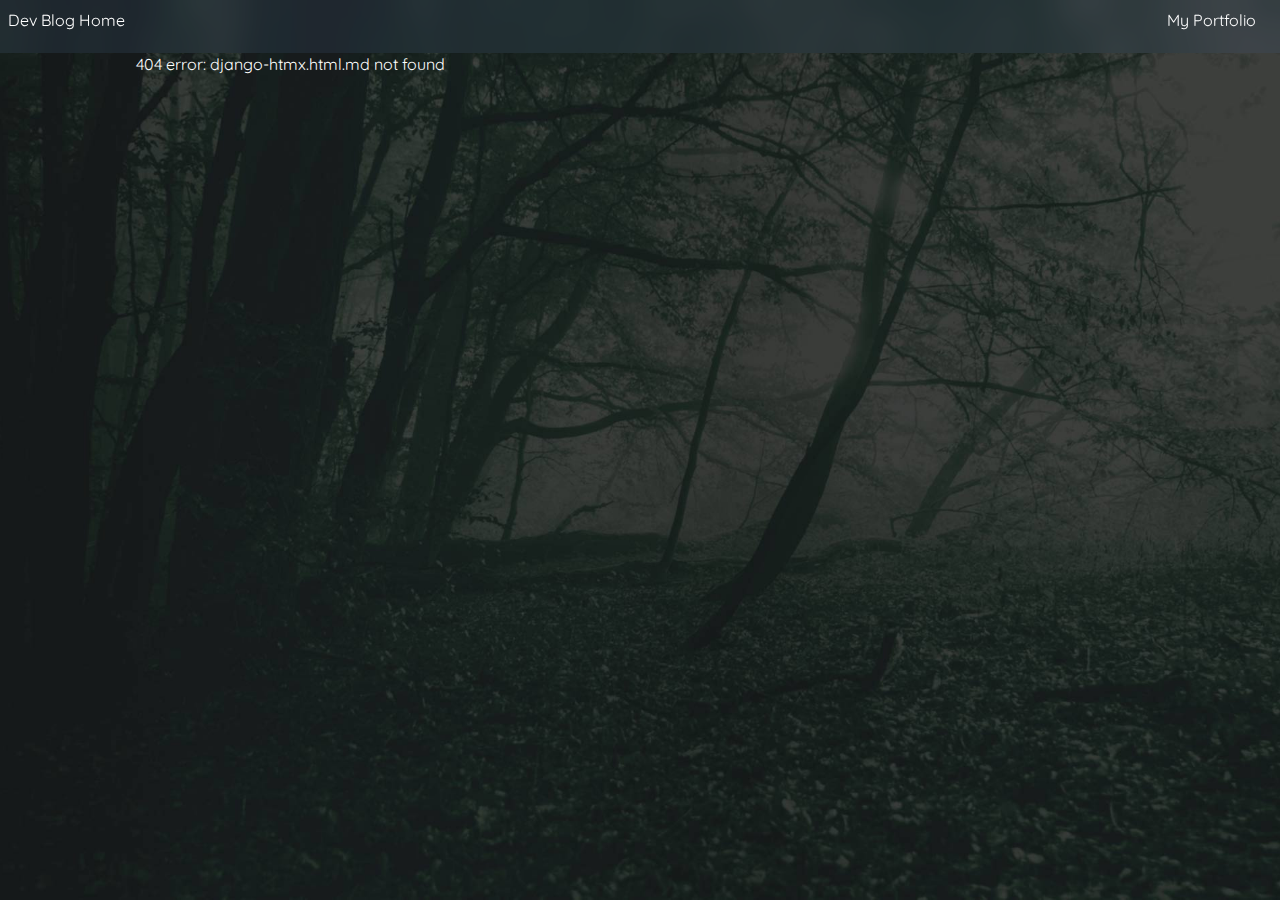
<file: django-htmx.html>
<!DOCTYPE html>
<html lang="en" class="dark">
	<head>
		<meta charset="utf-8" />
		<link rel="icon" href="./favicon.png" />
		<meta name="viewport" content="width=device-width" />
		
		<link href="./_app/immutable/assets/0.DfPxqV9Z.css" rel="stylesheet">
		<link rel="modulepreload" href="./_app/immutable/entry/start.DA1-jAPM.js">
		<link rel="modulepreload" href="./_app/immutable/chunks/entry.Bttxjn8X.js">
		<link rel="modulepreload" href="./_app/immutable/chunks/scheduler.C0Rco73a.js">
		<link rel="modulepreload" href="./_app/immutable/chunks/index.BPO80zdS.js">
		<link rel="modulepreload" href="./_app/immutable/chunks/paths.DrNeqyfb.js">
		<link rel="modulepreload" href="./_app/immutable/entry/app.oBKp_sRw.js">
		<link rel="modulepreload" href="./_app/immutable/chunks/index.CETyMYIe.js">
		<link rel="modulepreload" href="./_app/immutable/nodes/0.D_6zhzk2.js">
		<link rel="modulepreload" href="./_app/immutable/nodes/3.IJMHIgGB.js">
		<link rel="modulepreload" href="./_app/immutable/chunks/blogs.I0-HweMk.js">
	</head>
	<body data-sveltekit-preload-data="hover" data-theme="oregano" >
		<div style="display: contents">  <div class="app-bar flex flex-col variant-glass-primary   p-2  " data-testid="app-bar" role="toolbar" aria-label="" aria-labelledby=""> <div class="app-bar-row-main grid items-center grid-cols-[auto_1fr_auto] gap-4 "> <div class="app-bar-slot-lead flex-none flex justify-between items-center "><a href="./" data-svelte-h="svelte-1xwu27k">Dev Blog Home</a></div>  <div class="app-bar-slot-default flex-auto "></div>  <div class="app-bar-slot-trail flex-none flex items-center space-x-4 mx-4"><a href="https://wstrother.github.io" data-svelte-h="svelte-1rk85mq">My Portfolio</a> </div></div>  </div> <div class="content-heading" data-svelte-h="svelte-xam1qv"></div> <div class="content-main"><div class="content-post relative "> <div class="content-post-heading"><span class="post-title">First Contact with Django and HTMX</span> <span class="post-date">12 May 2024</span></div> <div class="content-post-body "> <p>I decided to start writing some dev blogs about the projects that I'm working on since a lot of them are either more exploratory in nature or might take too long or too many resources for me to deploy or package/distribute them. This first entry is going to be about the beginnings of my journey into learning a new stack I want to use for some projects I have planned in the near future. Without further ado, these are my initial thoughts on dipping my toes into the world of Django and HTMX.</p><h2 id="my-foray-through-javascript-frameworks">My Foray through JavaScript Frameworks</h2><p>Over the past several years I've almost entirely focused on using component based JavaScript libraries / frameworks for the personal projects I've worked on. Initially I learned to use React (with the support of a Laravel backend) for the program that I completed to become a certified full stack developer, but I could tell right away it wasn't really for me. I was just never the biggest fan of JSX and the "declarative" approach still doesn't seem like a very natural fit for a component framework, at least IMO.</p><p>Next I built an <a href="https://github.com/wstrother/ahp-twitch-battleships">app in Angular</a> and it ended up combining pretty nicely with RxJS and the real-time Firebase library for my specific use case, (allowing two players to play a game of battleships by catching Pokemon,) but overall the framework itself felt very bulky and boiler-plate heavy. (And my relative inexperience at the time probably didn't help much.) </p><p>As an aside, the choice to deploy with Firebase proved to be a bad one, as the third party repo I was using for image assets went offline several years later, and when I tried to push a fix to production, the Firebase CLI tool decided I didn't have a connected database, (even though I did -- it was still live in production) and when I tried to create a new one with the same schema I couldn't because I (obviously) already had a database. Whomp whomp.</p><p>In the mean time, I had gotten a job offer working on a product that was based on PHP/WordPress but with the occasional use of a Vue singleton to provide AJAX functionality. I decided to use Vue for the take home I was given in the interview process, and as it turns out I liked it a lot, so I used Vue to build a few <a href="https://wstrother.github.io/ssbr-bingo/">small static applications</a> here and there.</p><p>By the time I left that job I had been introduced to Svelte and discovered what is now my favorite pure JavaScript framework. I'm not as big a fan of SvelteKit as Svelte itself, but it's easy enough to work with and it's been my go to over the past year or so. I even made a lot of progress on a more involved project using SvelteKit and the BaaS tool Supabase, which I'm also still a big fan of. (ATM that project is in arrested development because my inconoclastic choice to provide users with Tailwind on the client side throws a wrench into a lot of "automatic" deployment platforms, and I ain't shelling out money for no AWS container right now.)</p><p>I guess for the record I should point out this very blog and my accompanying portfolio website were made with Svelte.</p><h2 id="goold-old-python">Goold Old Python</h2><p>All that aside, I still consider Python to be my favorite programming language and the one I'm most proficient at. I've done a handful of <a href="https://wstrother.github.io/ahp_twitch_bot_site/">smaller projects</a> using it over the years but the main thing holding me back from jumping into a full stack solution like Django was simply just how proficient I had become at building front ends in JavaScript, especially those that need to be reactive, manage global state across multiple front end views, and do anything with AJAX or real-time database APIs.</p><p>Enter HTMX. As soon as I heard about this new paradigm of letting your server drive reactivity on the front end, I knew I had to give it a try, because I knew that it was basically the perfect excuse to try to use Python to replicate the kind of functionality that I'm used to doing with JavaScript. This is the story of my first attempt at doing so.</p><h2 id="reactivizing-the-django-tutorial">"Reactivizing" the Django Tutorial</h2><p>I started to go through the <a href="https://docs.djangoproject.com/en/5.0/intro/tutorial01/">starting tutorial</a> on the Django website just to get a feel for some of the basics. It involves building a "Polls App" that just has a handful of views for teaching about the basics of using templates, connecting them to queries on the database tables and using the model classes directly in the views module to create a POST endpoint, etc.</p><p>I decided this would be the perfect candidate for an exploration of how HTMX can help turn a traditional HTML form action into a more reactive design. A great challenge would be to take a form action that submits the data to a POST endpoint and redirects to a different view and instead have the form simply update it's state: how many votes have been cast, whether the vote has been submitted, and -- most importantly -- a vote percentage bar that would not only animate the bar filling in when the page is loaded, but transition smoothly to its new state when the vote is cast.</p><p>As an additional stipulation, I wanted to ensure that the action of voting would push a new dedicated URL that also works as a permalink. Technically a real implementation would just check against the user model, (or at the very least some kind of local storage token) but I didn't want to bother setting up authentication for this little toy example and I wanted to see how easy it would be to implement this functionality with Django and HTMX. As it turns out, the answer was "surprisingly easy." More on that later.</p><h2 id="the-perils-of-templating">The Perils of Templating</h2><p>I have to say I'm not now, and have never been, the biggest fan of working with rendered templates. I suppose one of the biggest appeals is the WYSIWYG aspect: when debugging or testing in the browser there's never any mystery about how anything ended up in the DOM -- it's all there in the template. But that's kind of undercut by the amount of additional errors that can be introduced due to the extremely weak coupling between the view context and the template variables.</p><p><img src="https://i.imgur.com/e1T0IRF.png" title="Your ctrl + clicks are useless here..." alt="Your ctrl + clicks are useless here..."></p><p>I guess I can't complain, since one of the biggest things drawing me to explore Django is the potential programmatic flexibility I get from working in pure Python. In the final state of my Polls App branch I use a helper function called <code>get_vote_form_view</code> so that I can easily readily generate the views on the <code>/detail</code> and <code>/results</code> routes. They are essentially filling out the same template and differ only in whether or not a context variable is set to signify that the form has been submitted. I even thought about going so far as to use a wrapper pattern so I could just generate the view method right in the URL paths module but I'm not sure if that's the most "Djangonic" approach.</p><p><img src="https://i.imgur.com/w0xYdIK.png" title="Helper function in views.py" alt="Helper function in views.py"></p><p>Still, I can't help but reflect on how nice it would be to just create a component with reactive state logic built in and maybe even have the context variables defined explicitly right there in the same file. I am keeping an open mind though. I often like trying to approach the same problems with a new paradigm in the hopes that it inspires me to think in a new way and gain new insight. Plus Django is pretty mature at this point and I'd wager there are a whole host of strategies and designs that I could learn from. I highly doubt I am the first person to think about these issues.</p><h2 id="htmx-specific-stuff">HTMX Specific Stuff</h2><p>As I stated before, I only had a few simple objectives to start with just to see how it felt implementing them entirely in HTMX. The three categories they fall within:</p><ul><li>Having all the relevant elements update with respect to whether the form has been submitted or not </li><li>Having the form action actually push a new permanent URL that renders the same even when it's requested directly </li><li>A special "vote meter" UI element that has a "loading in" animation when the page is first rendered <em>and</em> a transitional animation to reflect the update to the various vote tallies </li></ul><p>The first objective was as simple as having the view methods provide a context variable that specifies whether the form has been submitted and then employing all the relevant conditional logic. It's interesting to note too that in some sense the HTMX/rendered template approach has an inherent advantage in that <em>all</em> variables tied to state are inherently "reactive" since the rest of the context is also being updated every time the view is re-rendered. I suppose you could argue that its more wasteful to send the entire view again rather than diffing and just updating the elements that have changed, but I gather that's where the flexibility of using HTMX to send smaller partial templates comes in.</p><p><img src="https://i.imgur.com/SygtpgA.png" title="Using a &amp;#39;submitted&amp;#39; context variable in the template" alt="Using a &amp;#39;submitted&amp;#39; context variable in the template"></p><p>Honestly, I don't know enough to gague how those two paradigms actually compare performance wise. I have to be honest that the prospect of maintaining more and more pairings of routes/views/partial templates seems kind of daunting in terms of how much it could complicate the overall code architecture (and the amount of context-to-template couplings which I've already discussed) but I'm open to the idea that there are probably systematized or programmatic approaches that can maximize maintainability while building out more and more features. I'm as new to HTMX as I am to Django so I expect to find a lot of ideas and patterns that will make sense to me as I explore further.</p><p>I will say that with regards to the second objective, the HTMX implementation was ridiculously easy, probably easier than it would be for most SPA-oriented frameworks. It essentially just involves using a helper method in the views file that resolves the template to either a <code>"base_template.html"</code> or <code>"template.html"</code> form based on the HX header. So in the case of the <code>"detail.html"</code> template which renders my voting form, the base version just extends our base HTML template and situates the "view" template within its content block. Then any HTMX actions just need to target that content block to re-render the same view. (And any anchor tags in the view need to use the <code>hx-boost</code> attribute.)</p><p><img src="https://i.imgur.com/bAJ1aJQ.png" title="Template helper functions" alt="Template helper functions"></p><p>Now we come to the third objective, which ultimately proved to be the most prickly. I mean, the solution ultimately is a very "simple" one but it does leave me with questions about the implementation of HTMX that I'd like to resolve definitively. The reason I wanted this UI element to have distinct animations for loading in and changing state was to make sure I fully understood how the HTMX update cycle actually effects the DOM.</p><p>This UI element uses its own component template that I named <code>"vote_meter.html"</code> and the idea is to get a bar graph view of the vote percentage that each option has. Obviously I chose to implement this with inline styling that specifies the CSS <code>width</code> property, and since I set out to achieve all the behaviors I wanted with just HTMX I didn't want to implement some kind of JS function to animate the width directly when the element mounts. (That would be overly complicated anyway IMO.) I just created a CSS animation that uses the <code>translateX()</code> function (along with having the parent div hide overflow) to show the meter "filling up" from left to right.</p><p><img src="https://i.imgur.com/Oc9lbik.png" title="Loading animation CSS" alt="Loading animation CSS">
<img src="https://i.imgur.com/bFenqZs.gif" title="Vote meter loading animation" alt="Vote meter loading animation"></p><p>As you can imagine, the transition animation should be as simple as setting a CSS <code>transition</code> value as well. The HTMX documentation outlines this use case pretty explicitly:</p><blockquote><p>When new content is received from a server, before the content is swapped in, the existing content of the page is examined for elements that match by the <code>id</code> attribute. If a match is found for an element in the new content, the attributes of the old content are copied onto the new element before the swap occurs. The new content is then swapped in, but with the <em>old</em> attribute values. Finally, the new attribute values are swapped in, after a “settle” delay (20ms by default). A little crazy, but this is what allows CSS transitions to work without any javascript by the developer.</p></blockquote><p>This poses a bit of a problem however: when the new vote meter element is received from the server, the attributes from the old element -- including our loading animation class -- are also copied before being removed again shortly thereafter. Because this is technically a new element being mounted to the body of our HTML document, the loading animation is actually going to play again despite the <code>animation</code> property specifying one repeat. The template actually makes use of an additional context variable called <code>loading</code> that specifies whether the HTML document is being rendered for the first time by a normal browser request, rather than an HTMX request. So when the form is submitted and the view is re-rendered and sent back as an HTMX response the loading animation class isn't included, but because of the behavior specified above, this kind of ruins our transition animation as it means the element will briefly try to slide in from the left again. </p><p><img src="https://i.imgur.com/6tpmZ5E.png" title="Template applies the loading class conditionally" alt="Template applies the loading class conditionally">
<img src="https://i.imgur.com/j8MkLlZ.gif" title="Brief flicker as the conflicting animation is removed" alt="Brief flicker as the conflicting animation is removed"></p><p><strong>Full Disclosure</strong>: While trying to recreate this problem for this blog post I did have to manually turn up the settle time to 100ms because the frame rate on my screen recorder is not high enough to make it clear what was going on.</p><p>I couldn't find any explicit guidance on a problem like this with the HTMX documentation itself, but through testing I seem to have stumbled upon something that works: simply setting the "settle" duration to be 0ms. As far as I can see, their documentation doesn't make clear exactly what happens with this kind of edge case, but as far as I can tell it seems to work fine. (At least in Chrome and Edge.) The entire code base of HTMX is pretty small, but I still haven't delved into it to figure out exactly what's happening. If I had to wager a theory, I imagine that HTMX's deferred call to change the element's attributes is somehow "cutting the line" to the next repaint in the browser, but I can't say for certain yet, just like I don't know if this is the "preferred" solution or if there's an entirely different approach I should've used to implement this behavior.</p><p><img src="https://i.imgur.com/YmRPkO7.png" title="Makeshift solution of setting settle time to 0ms" alt="Makeshift solution of setting settle time to 0ms">
<img src="https://i.imgur.com/YwP7sxh.gif" title="Both animations work even after a clean page load" alt="Both animations work even after a clean page load"></p><h2 id="general-orm-stuff">General ORM Stuff</h2><p>I guess this isn't specific to Django but I figure I'd at least make note of some other areas of future research as I put more time into learning this stack, especially because the allure of Python makes it very tempting to eschew direct querying or implementing table views in Postgres or anything like that.</p><p>I guess the only thing to say here is that I'm very much interested in what some more production ready designs look like in terms of using the DB-agnostic API made possible through Django's <code>models</code> module. My last job has made me wary of any potential pain points involving queries to the database. (I'm irattionally annoyed that the Django tutorial builds a query of an entire table and then slices it to the first 5 elements in Python.)</p><p>Take these two lines from my vote endpoint which are essentially cribbed directly from the tutorial: </p><pre class="python"><code>selected_choice.votes = F("votes") + 1   
selected_choice.save()</code></pre><p>I don't understand the need to make it look like you're modifying an object in memory when the whole point is that's not what you're doing. That's just a minor quibble I guess, but what I feel I really need to get more in depth about is the way building custom functionality into model subclasses is actually querying the database under the hood.</p><p>My polls app only defines two tables -- Questions and Choices -- with a simple one-to-many relationship from Questions to Choices. Defining this foreign key relationship apparently makes a special attribute called <code>choice_set</code> available on any objects instantiated from the Question model class, which can be queried to get choice records that are linked to its primary key, even directly within a template.</p><p>Likewise, the choice objects have reference to question objects through the question field (not just the literal value of its primary key), so when does that query happen? There's a circular dependency there, so the object values obviously must be lazy loaded, but since they're ultimately coming from the database its kind of important to know where and when they're actually being asked for. For this project I actually defined custom methods on both model classes that reference the other table, and presumably those queries are carried out synchronously each time the method is called.</p><p>It'd be nice, moving forward, to figure out a strategy for implementing more standard views on the DB programmatically. Maybe that's too Postgres specific to be accommodated by the standard Django library, but it'd be nice to know some kind of general strategy for creating an object that is implemented from a custom query so as to avoid incessant, redundant querying of the database.</p><h2 id="conclusions">Conclusions</h2><p>If it seems anywhere in this blog post that I'm nitpicking or criticizing, I promise I'm not. I'm more just documenting my thought process as I come to a greater understanding of an approach to web development that I'm not as accustomed to. I'd say the prospect of using more Python is still just as enticing as ever, and a lot of the things I've outlined as "challenges" with getting used to HTMX or potential pain points in terms maintaining the constant coupling between URL paths to views to nested template files is more of an opportunity than anything: I like to look at potential "problems" like these as ways to refine my practices to make them more proficient and maintainable.</p><p>I absolutely still find working in Python a more intuitive and comfortable developer experience, despite having spent relatively more time in JavaScript over recent years, and I feel more empowered than anything to figure out a path forward. Moving forward, I feel like the easiest way to do that is just look around at what's already been done and take what I can from the ideas that make the most sense to me. This applies equally to the world of Django and HTMX.</p><p>If you've made it this far, thanks for reading! <a href="https://github.com/wstrother/events_site/tree/polls-tutorial/polls">Full code available here.</a></p> </div></div></div> 
			
			<script>
				{
					__sveltekit_57rk9i = {
						base: new URL(".", location).pathname.slice(0, -1)
					};

					const element = document.currentScript.parentElement;

					const data = [null,null];

					Promise.all([
						import("./_app/immutable/entry/start.DA1-jAPM.js"),
						import("./_app/immutable/entry/app.oBKp_sRw.js")
					]).then(([kit, app]) => {
						kit.start(app, element, {
							node_ids: [0, 3],
							data,
							form: null,
							error: null
						});
					});
				}
			</script>
		</div>
	</body>
</html>
</file>
<file: _app/immutable/assets/0.DfPxqV9Z.css>
*,:before,:after{box-sizing:border-box;border-width:0;border-style:solid;border-color:#e5e7eb}:before,:after{--tw-content: ""}html{line-height:1.5;-webkit-text-size-adjust:100%;-moz-tab-size:4;-o-tab-size:4;tab-size:4;font-family:ui-sans-serif,system-ui,-apple-system,BlinkMacSystemFont,Segoe UI,Roboto,Helvetica Neue,Arial,Noto Sans,sans-serif,"Apple Color Emoji","Segoe UI Emoji",Segoe UI Symbol,"Noto Color Emoji";font-feature-settings:normal;font-variation-settings:normal}body{margin:0;line-height:inherit}hr{height:0;color:inherit;border-top-width:1px}abbr:where([title]){-webkit-text-decoration:underline dotted;text-decoration:underline dotted}h1,h2,h3,h4,h5,h6{font-size:inherit;font-weight:inherit}a{color:inherit;text-decoration:inherit}b,strong{font-weight:bolder}code,kbd,samp,pre{font-family:ui-monospace,SFMono-Regular,Menlo,Monaco,Consolas,Liberation Mono,Courier New,monospace;font-size:1em}small{font-size:80%}sub,sup{font-size:75%;line-height:0;position:relative;vertical-align:baseline}sub{bottom:-.25em}sup{top:-.5em}table{text-indent:0;border-color:inherit;border-collapse:collapse}button,input,optgroup,select,textarea{font-family:inherit;font-feature-settings:inherit;font-variation-settings:inherit;font-size:100%;font-weight:inherit;line-height:inherit;color:inherit;margin:0;padding:0}button,select{text-transform:none}button,[type=button],[type=reset],[type=submit]{-webkit-appearance:button;background-color:transparent;background-image:none}:-moz-focusring{outline:auto}:-moz-ui-invalid{box-shadow:none}progress{vertical-align:baseline}::-webkit-inner-spin-button,::-webkit-outer-spin-button{height:auto}[type=search]{-webkit-appearance:textfield;outline-offset:-2px}::-webkit-search-decoration{-webkit-appearance:none}::-webkit-file-upload-button{-webkit-appearance:button;font:inherit}summary{display:list-item}blockquote,dl,dd,h1,h2,h3,h4,h5,h6,hr,figure,p,pre{margin:0}fieldset{margin:0;padding:0}legend{padding:0}ol,ul,menu{list-style:none;margin:0;padding:0}dialog{padding:0}textarea{resize:vertical}input::-moz-placeholder,textarea::-moz-placeholder{opacity:1;color:#9ca3af}input::placeholder,textarea::placeholder{opacity:1;color:#9ca3af}button,[role=button]{cursor:pointer}:disabled{cursor:default}img,svg,video,canvas,audio,iframe,embed,object{display:block;vertical-align:middle}img,video{max-width:100%;height:auto}[hidden]{display:none}[type=text],input:where(:not([type])),[type=email],[type=url],[type=password],[type=number],[type=date],[type=datetime-local],[type=month],[type=search],[type=tel],[type=time],[type=week],[multiple],textarea,select{-webkit-appearance:none;-moz-appearance:none;appearance:none;background-color:#fff;border-color:#6b7280;border-width:1px;border-radius:0;padding:.5rem .75rem;font-size:1rem;line-height:1.5rem;--tw-shadow: 0 0 #0000}[type=text]:focus,input:where(:not([type])):focus,[type=email]:focus,[type=url]:focus,[type=password]:focus,[type=number]:focus,[type=date]:focus,[type=datetime-local]:focus,[type=month]:focus,[type=search]:focus,[type=tel]:focus,[type=time]:focus,[type=week]:focus,[multiple]:focus,textarea:focus,select:focus{outline:2px solid transparent;outline-offset:2px;--tw-ring-inset: var(--tw-empty, );--tw-ring-offset-width: 0px;--tw-ring-offset-color: #fff;--tw-ring-color: #2563eb;--tw-ring-offset-shadow: var(--tw-ring-inset) 0 0 0 var(--tw-ring-offset-width) var(--tw-ring-offset-color);--tw-ring-shadow: var(--tw-ring-inset) 0 0 0 calc(1px + var(--tw-ring-offset-width)) var(--tw-ring-color);box-shadow:var(--tw-ring-offset-shadow),var(--tw-ring-shadow),var(--tw-shadow);border-color:#2563eb}input::-moz-placeholder,textarea::-moz-placeholder{color:#6b7280;opacity:1}input::placeholder,textarea::placeholder{color:#6b7280;opacity:1}::-webkit-datetime-edit-fields-wrapper{padding:0}::-webkit-date-and-time-value{min-height:1.5em;text-align:inherit}::-webkit-datetime-edit{display:inline-flex}::-webkit-datetime-edit,::-webkit-datetime-edit-year-field,::-webkit-datetime-edit-month-field,::-webkit-datetime-edit-day-field,::-webkit-datetime-edit-hour-field,::-webkit-datetime-edit-minute-field,::-webkit-datetime-edit-second-field,::-webkit-datetime-edit-millisecond-field,::-webkit-datetime-edit-meridiem-field{padding-top:0;padding-bottom:0}select{background-image:url("data:image/svg+xml,%3csvg xmlns='http://www.w3.org/2000/svg' fill='none' viewBox='0 0 20 20'%3e%3cpath stroke='%236b7280' stroke-linecap='round' stroke-linejoin='round' stroke-width='1.5' d='M6 8l4 4 4-4'/%3e%3c/svg%3e");background-position:right .5rem center;background-repeat:no-repeat;background-size:1.5em 1.5em;padding-right:2.5rem;-webkit-print-color-adjust:exact;print-color-adjust:exact}[multiple],[size]:where(select:not([size="1"])){background-image:initial;background-position:initial;background-repeat:unset;background-size:initial;padding-right:.75rem;-webkit-print-color-adjust:unset;print-color-adjust:unset}[type=checkbox],[type=radio]{-webkit-appearance:none;-moz-appearance:none;appearance:none;padding:0;-webkit-print-color-adjust:exact;print-color-adjust:exact;display:inline-block;vertical-align:middle;background-origin:border-box;-webkit-user-select:none;-moz-user-select:none;user-select:none;flex-shrink:0;height:1rem;width:1rem;color:#2563eb;background-color:#fff;border-color:#6b7280;border-width:1px;--tw-shadow: 0 0 #0000}[type=checkbox]{border-radius:0}[type=radio]{border-radius:100%}[type=checkbox]:focus,[type=radio]:focus{outline:2px solid transparent;outline-offset:2px;--tw-ring-inset: var(--tw-empty, );--tw-ring-offset-width: 2px;--tw-ring-offset-color: #fff;--tw-ring-color: #2563eb;--tw-ring-offset-shadow: var(--tw-ring-inset) 0 0 0 var(--tw-ring-offset-width) var(--tw-ring-offset-color);--tw-ring-shadow: var(--tw-ring-inset) 0 0 0 calc(2px + var(--tw-ring-offset-width)) var(--tw-ring-color);box-shadow:var(--tw-ring-offset-shadow),var(--tw-ring-shadow),var(--tw-shadow)}[type=checkbox]:checked,[type=radio]:checked{border-color:transparent;background-color:currentColor;background-size:100% 100%;background-position:center;background-repeat:no-repeat}[type=checkbox]:checked{background-image:url("data:image/svg+xml,%3csvg viewBox='0 0 16 16' fill='white' xmlns='http://www.w3.org/2000/svg'%3e%3cpath d='M12.207 4.793a1 1 0 010 1.414l-5 5a1 1 0 01-1.414 0l-2-2a1 1 0 011.414-1.414L6.5 9.086l4.293-4.293a1 1 0 011.414 0z'/%3e%3c/svg%3e")}[type=radio]:checked{background-image:url("data:image/svg+xml,%3csvg viewBox='0 0 16 16' fill='white' xmlns='http://www.w3.org/2000/svg'%3e%3ccircle cx='8' cy='8' r='3'/%3e%3c/svg%3e")}[type=checkbox]:checked:hover,[type=checkbox]:checked:focus,[type=radio]:checked:hover,[type=radio]:checked:focus{border-color:transparent;background-color:currentColor}[type=checkbox]:indeterminate{background-image:url("data:image/svg+xml,%3csvg xmlns='http://www.w3.org/2000/svg' fill='none' viewBox='0 0 16 16'%3e%3cpath stroke='white' stroke-linecap='round' stroke-linejoin='round' stroke-width='2' d='M4 8h8'/%3e%3c/svg%3e");border-color:transparent;background-color:currentColor;background-size:100% 100%;background-position:center;background-repeat:no-repeat}[type=checkbox]:indeterminate:hover,[type=checkbox]:indeterminate:focus{border-color:transparent;background-color:currentColor}[type=file]{background:unset;border-color:inherit;border-width:0;border-radius:0;padding:0;font-size:unset;line-height:inherit}[type=file]:focus{outline:1px solid ButtonText;outline:1px auto -webkit-focus-ring-color}.dark .list-nav a:hover,.dark .list-nav button:hover,.dark .list-option:hover{background-color:rgb(var(--color-primary-500) / .1)}.dark .table-interactive tbody tr:hover:hover{background-color:rgb(var(--color-primary-500) / .1)}@media (min-width: 768px){.\!legend{font-size:1.5rem!important;line-height:2rem!important}.legend{font-size:1.5rem;line-height:2rem}}.dark .bg-primary-hover-token:hover{background-color:rgb(var(--color-primary-500) / .1)}body{background-color:rgb(var(--color-surface-50));font-size:1rem;line-height:1.5rem;font-family:var(--theme-font-family-base);color:rgba(var(--theme-font-color-base))}.dark body{background-color:rgb(var(--color-surface-900));color:rgba(var(--theme-font-color-dark))}::-moz-selection{background-color:rgb(var(--color-primary-500) / .3)}::selection{background-color:rgb(var(--color-primary-500) / .3)}html{-webkit-tap-highlight-color:rgba(128,128,128,.5);scrollbar-color:rgba(0,0,0,.2) rgba(255,255,255,.05)}::-webkit-scrollbar{width:.5rem;height:.5rem}::-webkit-scrollbar-track{padding-left:1px;padding-right:1px;background-color:rgb(var(--color-surface-50))!important}.dark ::-webkit-scrollbar-track{background-color:rgb(var(--color-surface-900))!important}::-webkit-scrollbar-thumb{background-color:rgb(var(--color-surface-400));border-radius:var(--theme-rounded-base)}.dark ::-webkit-scrollbar-thumb{background-color:rgb(var(--color-surface-500))}::-webkit-scrollbar-corner{background-color:rgb(var(--color-surface-50))!important}.dark ::-webkit-scrollbar-corner{background-color:rgb(var(--color-surface-900))!important}html.dark{scrollbar-color:rgba(255,255,255,.1) rgba(0,0,0,.05)}hr:not(.divider){display:block;border-top-width:1px;border-style:solid;border-color:rgb(var(--color-surface-300))}.dark hr:not(.divider){border-color:rgb(var(--color-surface-600))}fieldset,legend,label{display:block}::-moz-placeholder{color:rgb(var(--color-surface-500))}::placeholder{color:rgb(var(--color-surface-500))}.dark ::-moz-placeholder{color:rgb(var(--color-surface-400))}.dark ::placeholder{color:rgb(var(--color-surface-400))}:is(.dark input::-webkit-calendar-picker-indicator){--tw-invert: invert(100%);filter:var(--tw-blur) var(--tw-brightness) var(--tw-contrast) var(--tw-grayscale) var(--tw-hue-rotate) var(--tw-invert) var(--tw-saturate) var(--tw-sepia) var(--tw-drop-shadow)}input[type=search]::-webkit-search-cancel-button{-webkit-appearance:none;background:url("data:image/svg+xml,%3Csvg xmlns='http://www.w3.org/2000/svg' viewBox='0 0 512 512'%3E%3Cpath d='M256 8C119 8 8 119 8 256s111 248 248 248 248-111 248-248S393 8 256 8zm121.6 313.1c4.7 4.7 4.7 12.3 0 17L338 377.6c-4.7 4.7-12.3 4.7-17 0L256 312l-65.1 65.6c-4.7 4.7-12.3 4.7-17 0L134.4 338c-4.7-4.7-4.7-12.3 0-17l65.6-65-65.6-65.1c-4.7-4.7-4.7-12.3 0-17l39.6-39.6c4.7-4.7 12.3-4.7 17 0l65 65.7 65.1-65.6c4.7-4.7 12.3-4.7 17 0l39.6 39.6c4.7 4.7 4.7 12.3 0 17L312 256l65.6 65.1z'/%3E%3C/svg%3E") no-repeat 50% 50%;pointer-events:none;height:1rem;width:1rem;border-radius:9999px;background-size:contain;opacity:0}input[type=search]:focus::-webkit-search-cancel-button{pointer-events:auto;opacity:1}:is(.dark input[type=search]::-webkit-search-cancel-button){--tw-invert: invert(100%);filter:var(--tw-blur) var(--tw-brightness) var(--tw-contrast) var(--tw-grayscale) var(--tw-hue-rotate) var(--tw-invert) var(--tw-saturate) var(--tw-sepia) var(--tw-drop-shadow)}progress{webkit-appearance:none;-moz-appearance:none;-webkit-appearance:none;appearance:none;height:.5rem;width:100%;overflow:hidden;border-radius:var(--theme-rounded-base);background-color:rgb(var(--color-surface-400))}.dark progress{background-color:rgb(var(--color-surface-500))}progress::-webkit-progress-bar{background-color:rgb(var(--color-surface-400))}.dark progress::-webkit-progress-bar{background-color:rgb(var(--color-surface-500))}progress::-webkit-progress-value{background-color:rgb(var(--color-surface-900))}.dark progress::-webkit-progress-value{background-color:rgb(var(--color-surface-50))}::-moz-progress-bar{background-color:rgb(var(--color-surface-900))}.dark ::-moz-progress-bar{background-color:rgb(var(--color-surface-50))}:indeterminate::-moz-progress-bar{width:0}input[type=file]:not(.file-dropzone-input)::file-selector-button{font-size:.875rem;line-height:1.25rem;padding:.375rem .75rem;white-space:nowrap;text-align:center;display:inline-flex;align-items:center;justify-content:center;transition-property:all;transition-timing-function:cubic-bezier(.4,0,.2,1);transition-duration:.15s;border-radius:var(--theme-rounded-base);background-color:rgb(var(--color-surface-900));color:rgb(var(--color-surface-50));margin-right:.5rem;border-width:0px}input[type=file]:not(.file-dropzone-input)::file-selector-button>:not([hidden])~:not([hidden]){--tw-space-x-reverse: 0;margin-right:calc(.5rem * var(--tw-space-x-reverse));margin-left:calc(.5rem * calc(1 - var(--tw-space-x-reverse)))}input[type=file]:not(.file-dropzone-input)::file-selector-button:hover{--tw-brightness: brightness(1.15);filter:var(--tw-blur) var(--tw-brightness) var(--tw-contrast) var(--tw-grayscale) var(--tw-hue-rotate) var(--tw-invert) var(--tw-saturate) var(--tw-sepia) var(--tw-drop-shadow)}input[type=file]:not(.file-dropzone-input)::file-selector-button:active{--tw-scale-x: 95%;--tw-scale-y: 95%;transform:translate(var(--tw-translate-x),var(--tw-translate-y)) rotate(var(--tw-rotate)) skew(var(--tw-skew-x)) skewY(var(--tw-skew-y)) scaleX(var(--tw-scale-x)) scaleY(var(--tw-scale-y));--tw-brightness: brightness(.9);filter:var(--tw-blur) var(--tw-brightness) var(--tw-contrast) var(--tw-grayscale) var(--tw-hue-rotate) var(--tw-invert) var(--tw-saturate) var(--tw-sepia) var(--tw-drop-shadow)}input[type=file]:not(.file-dropzone-input)::file-selector-button:disabled{cursor:not-allowed;opacity:.5}input[type=file]:not(.file-dropzone-input)::file-selector-button:disabled:hover{--tw-brightness: brightness(1);filter:var(--tw-blur) var(--tw-brightness) var(--tw-contrast) var(--tw-grayscale) var(--tw-hue-rotate) var(--tw-invert) var(--tw-saturate) var(--tw-sepia) var(--tw-drop-shadow)}input[type=file]:not(.file-dropzone-input)::file-selector-button:disabled:active{--tw-scale-x: 1;--tw-scale-y: 1;transform:translate(var(--tw-translate-x),var(--tw-translate-y)) rotate(var(--tw-rotate)) skew(var(--tw-skew-x)) skewY(var(--tw-skew-y)) scaleX(var(--tw-scale-x)) scaleY(var(--tw-scale-y))}.dark input[type=file]:not(.file-dropzone-input)::file-selector-button{background-color:rgb(var(--color-surface-50));color:rgb(var(--color-surface-900))}[type=range]{width:100%;accent-color:rgb(var(--color-surface-900) / 1)}:is(.dark [type=range]){accent-color:rgb(var(--color-surface-50) / 1)}[data-sort]{cursor:pointer}[data-sort]:hover:hover,.dark [data-sort]:hover:hover{background-color:rgb(var(--color-primary-500) / .1)}[data-sort]:after{margin-left:.5rem!important;opacity:0;--tw-content: "↓" !important;content:var(--tw-content)!important}[data-popup]{position:absolute;top:0;left:0;display:none;transition-property:opacity;transition-timing-function:cubic-bezier(.4,0,.2,1);transition-duration:.15s}:root [data-theme=oregano]{--theme-font-family-base: Quicksand, ui-sans-serif, system-ui, -apple-system, BlinkMacSystemFont, "Segoe UI", Roboto, "Helvetica Neue", Arial, "Noto Sans", sans-serif, "Apple Color Emoji", "Segoe UI Emoji", "Segoe UI Symbol", "Noto Color Emoji";--theme-font-family-heading: Quicksand, ui-sans-serif, system-ui, -apple-system, BlinkMacSystemFont, "Segoe UI", Roboto, "Helvetica Neue", Arial, "Noto Sans", sans-serif, "Apple Color Emoji", "Segoe UI Emoji", "Segoe UI Symbol", "Noto Color Emoji";--theme-font-color-base: 0 0 0;--theme-font-color-dark: 255 255 255;--theme-rounded-base: 9999px;--theme-rounded-container: 8px;--theme-border-base: 1px;--on-primary: 255 255 255;--on-secondary: 0 0 0;--on-tertiary: 0 0 0;--on-success: 0 0 0;--on-warning: 0 0 0;--on-error: 0 0 0;--on-surface: 0 0 0;--color-primary-50: 227 230 235;--color-primary-100: 217 222 229;--color-primary-200: 208 214 222;--color-primary-300: 179 189 203;--color-primary-400: 122 140 163;--color-primary-500: 65 90 124;--color-primary-600: 59 81 112;--color-primary-700: 49 68 93;--color-primary-800: 39 54 74;--color-primary-900: 32 44 61;--color-secondary-50: 233 246 227;--color-secondary-100: 225 243 218;--color-secondary-200: 218 240 208;--color-secondary-300: 196 230 180;--color-secondary-400: 151 212 124;--color-secondary-500: 107 193 68;--color-secondary-600: 96 174 61;--color-secondary-700: 80 145 51;--color-secondary-800: 64 116 41;--color-secondary-900: 52 95 33;--color-tertiary-50: 242 246 237;--color-tertiary-100: 238 243 231;--color-tertiary-200: 234 240 225;--color-tertiary-300: 221 231 207;--color-tertiary-400: 195 213 172;--color-tertiary-500: 169 195 136;--color-tertiary-600: 152 176 122;--color-tertiary-700: 127 146 102;--color-tertiary-800: 101 117 82;--color-tertiary-900: 83 96 67;--color-success-50: 218 247 240;--color-success-100: 205 245 236;--color-success-200: 193 242 231;--color-success-300: 156 234 216;--color-success-400: 81 219 187;--color-success-500: 7 203 158;--color-success-600: 6 183 142;--color-success-700: 5 152 119;--color-success-800: 4 122 95;--color-success-900: 3 99 77;--color-warning-50: 217 248 217;--color-warning-100: 205 245 205;--color-warning-200: 192 243 192;--color-warning-300: 155 235 154;--color-warning-400: 79 220 79;--color-warning-500: 4 205 3;--color-warning-600: 4 185 3;--color-warning-700: 3 154 2;--color-warning-800: 2 123 2;--color-warning-900: 2 100 1;--color-error-50: 234 251 243;--color-error-100: 227 249 238;--color-error-200: 220 248 234;--color-error-300: 199 244 222;--color-error-400: 158 235 197;--color-error-500: 116 227 172;--color-error-600: 104 204 155;--color-error-700: 87 170 129;--color-error-800: 70 136 103;--color-error-900: 57 111 84;--color-surface-50: 226 244 217;--color-surface-100: 216 240 204;--color-surface-200: 206 236 192;--color-surface-300: 177 225 154;--color-surface-400: 118 202 78;--color-surface-500: 59 179 2;--color-surface-600: 53 161 2;--color-surface-700: 44 134 2;--color-surface-800: 35 107 1;--color-surface-900: 29 88 1}:root [data-theme=tailglow]{--theme-font-family-base: Quicksand, ui-sans-serif, system-ui, -apple-system, BlinkMacSystemFont, "Segoe UI", Roboto, "Helvetica Neue", Arial, "Noto Sans", sans-serif, "Apple Color Emoji", "Segoe UI Emoji", "Segoe UI Symbol", "Noto Color Emoji";--theme-font-family-heading: Quicksand, ui-sans-serif, system-ui, -apple-system, BlinkMacSystemFont, "Segoe UI", Roboto, "Helvetica Neue", Arial, "Noto Sans", sans-serif, "Apple Color Emoji", "Segoe UI Emoji", "Segoe UI Symbol", "Noto Color Emoji";--theme-font-color-base: 0 0 0;--theme-font-color-dark: 255 255 255;--theme-rounded-base: 4px;--theme-rounded-container: 4px;--theme-border-base: 1px;--on-primary: 255 255 255;--on-secondary: 0 0 0;--on-tertiary: 255 255 255;--on-success: 255 255 255;--on-warning: 0 0 0;--on-error: 0 0 0;--on-surface: 255 255 255;--color-primary-50: 226 230 229;--color-primary-100: 217 222 220;--color-primary-200: 207 214 211;--color-primary-300: 178 189 185;--color-primary-400: 121 140 132;--color-primary-500: 63 90 79;--color-primary-600: 57 81 71;--color-primary-700: 47 68 59;--color-primary-800: 38 54 47;--color-primary-900: 31 44 39;--color-secondary-50: 219 243 223;--color-secondary-100: 206 239 213;--color-secondary-200: 194 235 202;--color-secondary-300: 158 223 171;--color-secondary-400: 85 198 107;--color-secondary-500: 12 174 44;--color-secondary-600: 11 157 40;--color-secondary-700: 9 131 33;--color-secondary-800: 7 104 26;--color-secondary-900: 6 85 22;--color-tertiary-50: 233 228 230;--color-tertiary-100: 225 219 221;--color-tertiary-200: 218 210 213;--color-tertiary-300: 195 183 187;--color-tertiary-400: 151 128 136;--color-tertiary-500: 106 74 85;--color-tertiary-600: 95 67 77;--color-tertiary-700: 80 56 64;--color-tertiary-800: 64 44 51;--color-tertiary-900: 52 36 42;--color-success-50: 229 221 237;--color-success-100: 220 210 231;--color-success-200: 212 199 225;--color-success-300: 186 165 207;--color-success-400: 134 97 171;--color-success-500: 82 29 135;--color-success-600: 74 26 122;--color-success-700: 62 22 101;--color-success-800: 49 17 81;--color-success-900: 40 14 66;--color-warning-50: 248 226 239;--color-warning-100: 245 216 233;--color-warning-200: 243 206 228;--color-warning-300: 235 177 211;--color-warning-400: 221 118 178;--color-warning-500: 206 59 145;--color-warning-600: 185 53 131;--color-warning-700: 155 44 109;--color-warning-800: 124 35 87;--color-warning-900: 101 29 71;--color-error-50: 237 243 245;--color-error-100: 231 239 242;--color-error-200: 225 235 239;--color-error-300: 207 223 229;--color-error-400: 170 200 209;--color-error-500: 134 176 189;--color-error-600: 121 158 170;--color-error-700: 101 132 142;--color-error-800: 80 106 113;--color-error-900: 66 86 93;--color-surface-50: 224 224 224;--color-surface-100: 213 214 213;--color-surface-200: 203 203 203;--color-surface-300: 171 172 172;--color-surface-400: 109 110 109;--color-surface-500: 46 48 47;--color-surface-600: 41 43 42;--color-surface-700: 35 36 35;--color-surface-800: 28 29 28;--color-surface-900: 23 24 23}*,:before,:after{--tw-border-spacing-x: 0;--tw-border-spacing-y: 0;--tw-translate-x: 0;--tw-translate-y: 0;--tw-rotate: 0;--tw-skew-x: 0;--tw-skew-y: 0;--tw-scale-x: 1;--tw-scale-y: 1;--tw-pan-x: ;--tw-pan-y: ;--tw-pinch-zoom: ;--tw-scroll-snap-strictness: proximity;--tw-gradient-from-position: ;--tw-gradient-via-position: ;--tw-gradient-to-position: ;--tw-ordinal: ;--tw-slashed-zero: ;--tw-numeric-figure: ;--tw-numeric-spacing: ;--tw-numeric-fraction: ;--tw-ring-inset: ;--tw-ring-offset-width: 0px;--tw-ring-offset-color: #fff;--tw-ring-color: rgb(59 130 246 / .5);--tw-ring-offset-shadow: 0 0 #0000;--tw-ring-shadow: 0 0 #0000;--tw-shadow: 0 0 #0000;--tw-shadow-colored: 0 0 #0000;--tw-blur: ;--tw-brightness: ;--tw-contrast: ;--tw-grayscale: ;--tw-hue-rotate: ;--tw-invert: ;--tw-saturate: ;--tw-sepia: ;--tw-drop-shadow: ;--tw-backdrop-blur: ;--tw-backdrop-brightness: ;--tw-backdrop-contrast: ;--tw-backdrop-grayscale: ;--tw-backdrop-hue-rotate: ;--tw-backdrop-invert: ;--tw-backdrop-opacity: ;--tw-backdrop-saturate: ;--tw-backdrop-sepia: }::backdrop{--tw-border-spacing-x: 0;--tw-border-spacing-y: 0;--tw-translate-x: 0;--tw-translate-y: 0;--tw-rotate: 0;--tw-skew-x: 0;--tw-skew-y: 0;--tw-scale-x: 1;--tw-scale-y: 1;--tw-pan-x: ;--tw-pan-y: ;--tw-pinch-zoom: ;--tw-scroll-snap-strictness: proximity;--tw-gradient-from-position: ;--tw-gradient-via-position: ;--tw-gradient-to-position: ;--tw-ordinal: ;--tw-slashed-zero: ;--tw-numeric-figure: ;--tw-numeric-spacing: ;--tw-numeric-fraction: ;--tw-ring-inset: ;--tw-ring-offset-width: 0px;--tw-ring-offset-color: #fff;--tw-ring-color: rgb(59 130 246 / .5);--tw-ring-offset-shadow: 0 0 #0000;--tw-ring-shadow: 0 0 #0000;--tw-shadow: 0 0 #0000;--tw-shadow-colored: 0 0 #0000;--tw-blur: ;--tw-brightness: ;--tw-contrast: ;--tw-grayscale: ;--tw-hue-rotate: ;--tw-invert: ;--tw-saturate: ;--tw-sepia: ;--tw-drop-shadow: ;--tw-backdrop-blur: ;--tw-backdrop-brightness: ;--tw-backdrop-contrast: ;--tw-backdrop-grayscale: ;--tw-backdrop-hue-rotate: ;--tw-backdrop-invert: ;--tw-backdrop-opacity: ;--tw-backdrop-saturate: ;--tw-backdrop-sepia: }.container{width:100%}@media (min-width: 640px){.container{max-width:640px}}@media (min-width: 768px){.container{max-width:768px}}@media (min-width: 1024px){.container{max-width:1024px}}@media (min-width: 1280px){.container{max-width:1280px}}@media (min-width: 1536px){.container{max-width:1536px}}.hide-scrollbar::-webkit-scrollbar{display:none}.hide-scrollbar{-ms-overflow-style:none;scrollbar-width:none}.dark .divider-vertical{border-color:rgb(var(--color-surface-600))}.h2{font-size:1.5rem;line-height:2rem;font-family:var(--theme-font-family-heading)}.h3{font-size:1.25rem;line-height:1.75rem;font-family:var(--theme-font-family-heading)}.h4{font-size:1.125rem;line-height:1.75rem;font-family:var(--theme-font-family-heading)}.h5{font-size:1rem;line-height:1.5rem;font-family:var(--theme-font-family-heading)}.h6{font-size:.875rem;line-height:1.25rem;font-family:var(--theme-font-family-heading)}.anchor{--tw-text-opacity: 1;color:rgb(var(--color-primary-700) / var(--tw-text-opacity));text-decoration-line:underline}.anchor:hover{--tw-brightness: brightness(1.1);filter:var(--tw-blur) var(--tw-brightness) var(--tw-contrast) var(--tw-grayscale) var(--tw-hue-rotate) var(--tw-invert) var(--tw-saturate) var(--tw-sepia) var(--tw-drop-shadow)}:is(.dark .anchor){--tw-text-opacity: 1;color:rgb(var(--color-primary-500) / var(--tw-text-opacity))}.dark .blockquote{color:rgba(var(--theme-font-color-dark))}.dark .kbd{background-color:rgb(var(--color-surface-600))}.time{font-size:.875rem;line-height:1.25rem;--tw-text-opacity: 1;color:rgb(var(--color-surface-500) / var(--tw-text-opacity))}:is(.dark .time){--tw-text-opacity: 1;color:rgb(var(--color-surface-400) / var(--tw-text-opacity))}.pre{overflow-x:auto;white-space:pre-wrap;background-color:#171717e6;padding:1rem;font-family:ui-monospace,SFMono-Regular,Menlo,Monaco,Consolas,Liberation Mono,Courier New,monospace;font-size:1rem;line-height:1.5rem;--tw-text-opacity: 1;color:rgb(255 255 255 / var(--tw-text-opacity));border-radius:var(--theme-rounded-container)}.code{white-space:nowrap;font-family:ui-monospace,SFMono-Regular,Menlo,Monaco,Consolas,Liberation Mono,Courier New,monospace;font-size:.75rem;line-height:1rem;--tw-text-opacity: 1;color:rgb(var(--color-primary-700) / var(--tw-text-opacity));background-color:rgb(var(--color-primary-500) / .3);border-radius:.25rem;padding:.125rem .25rem}:is(.dark .code){--tw-text-opacity: 1;color:rgb(var(--color-primary-400) / var(--tw-text-opacity));background-color:rgb(var(--color-primary-500) / .2)}.alert{display:flex;flex-direction:column;align-items:flex-start;padding:1rem;color:rgb(var(--color-surface-900));border-radius:var(--theme-rounded-container)}.alert>:not([hidden])~:not([hidden]){--tw-space-y-reverse: 0;margin-top:calc(1rem * calc(1 - var(--tw-space-y-reverse)));margin-bottom:calc(1rem * var(--tw-space-y-reverse))}.dark .alert{color:rgb(var(--color-surface-50))}.badge{display:inline-flex;align-items:center;justify-content:center;white-space:nowrap;font-size:.75rem;line-height:1rem;font-weight:600;padding:.25rem .5rem;border-radius:var(--theme-rounded-base)}.badge>:not([hidden])~:not([hidden]){--tw-space-x-reverse: 0;margin-right:calc(.5rem * var(--tw-space-x-reverse));margin-left:calc(.5rem * calc(1 - var(--tw-space-x-reverse)))}:is(.dark .badge-glass){background-color:rgb(var(--color-surface-500) / .2);--tw-ring-color: rgb(250 250 250 / .05)}.dark .crumb-separator{color:rgb(var(--color-surface-200))}.btn{font-size:1rem;line-height:1.5rem;padding-left:1.25rem;padding-right:1.25rem;padding-top:9px;padding-bottom:9px;white-space:nowrap;text-align:center;display:inline-flex;align-items:center;justify-content:center;transition-property:all;transition-timing-function:cubic-bezier(.4,0,.2,1);transition-duration:.15s;border-radius:var(--theme-rounded-base)}.btn>:not([hidden])~:not([hidden]){--tw-space-x-reverse: 0;margin-right:calc(.5rem * var(--tw-space-x-reverse));margin-left:calc(.5rem * calc(1 - var(--tw-space-x-reverse)))}.btn:hover{--tw-brightness: brightness(1.15);filter:var(--tw-blur) var(--tw-brightness) var(--tw-contrast) var(--tw-grayscale) var(--tw-hue-rotate) var(--tw-invert) var(--tw-saturate) var(--tw-sepia) var(--tw-drop-shadow)}.btn:active{--tw-scale-x: 95%;--tw-scale-y: 95%;transform:translate(var(--tw-translate-x),var(--tw-translate-y)) rotate(var(--tw-rotate)) skew(var(--tw-skew-x)) skewY(var(--tw-skew-y)) scaleX(var(--tw-scale-x)) scaleY(var(--tw-scale-y));--tw-brightness: brightness(.9);filter:var(--tw-blur) var(--tw-brightness) var(--tw-contrast) var(--tw-grayscale) var(--tw-hue-rotate) var(--tw-invert) var(--tw-saturate) var(--tw-sepia) var(--tw-drop-shadow)}.btn:disabled{cursor:not-allowed!important;opacity:.5!important}.btn:disabled:hover{--tw-brightness: brightness(1);filter:var(--tw-blur) var(--tw-brightness) var(--tw-contrast) var(--tw-grayscale) var(--tw-hue-rotate) var(--tw-invert) var(--tw-saturate) var(--tw-sepia) var(--tw-drop-shadow)}.btn:disabled:active{--tw-scale-x: 1;--tw-scale-y: 1;transform:translate(var(--tw-translate-x),var(--tw-translate-y)) rotate(var(--tw-rotate)) skew(var(--tw-skew-x)) skewY(var(--tw-skew-y)) scaleX(var(--tw-scale-x)) scaleY(var(--tw-scale-y))}.btn-sm{padding:.375rem .75rem;font-size:.875rem;line-height:1.25rem}.btn-icon{font-size:1rem;line-height:1.5rem;padding-left:1.25rem;padding-right:1.25rem;white-space:nowrap;text-align:center;display:inline-flex;align-items:center;justify-content:center;transition-property:all;transition-timing-function:cubic-bezier(.4,0,.2,1);transition-duration:.15s;padding:0;aspect-ratio:1 / 1;width:43px;border-radius:9999px}.btn-icon>:not([hidden])~:not([hidden]){--tw-space-x-reverse: 0;margin-right:calc(.5rem * var(--tw-space-x-reverse));margin-left:calc(.5rem * calc(1 - var(--tw-space-x-reverse)))}.btn-icon:hover{--tw-brightness: brightness(1.15);filter:var(--tw-blur) var(--tw-brightness) var(--tw-contrast) var(--tw-grayscale) var(--tw-hue-rotate) var(--tw-invert) var(--tw-saturate) var(--tw-sepia) var(--tw-drop-shadow)}.btn-icon:active{--tw-scale-x: 95%;--tw-scale-y: 95%;transform:translate(var(--tw-translate-x),var(--tw-translate-y)) rotate(var(--tw-rotate)) skew(var(--tw-skew-x)) skewY(var(--tw-skew-y)) scaleX(var(--tw-scale-x)) scaleY(var(--tw-scale-y));--tw-brightness: brightness(.9);filter:var(--tw-blur) var(--tw-brightness) var(--tw-contrast) var(--tw-grayscale) var(--tw-hue-rotate) var(--tw-invert) var(--tw-saturate) var(--tw-sepia) var(--tw-drop-shadow)}.btn-icon-sm{aspect-ratio:1 / 1;width:33px;font-size:.875rem;line-height:1.25rem}.btn-group{display:inline-flex;flex-direction:row;overflow:hidden;border-radius:var(--theme-rounded-base);isolation:isolate}.btn-group>:not([hidden])~:not([hidden]){--tw-space-x-reverse: 0;margin-right:calc(0px * var(--tw-space-x-reverse));margin-left:calc(0px * calc(1 - var(--tw-space-x-reverse)))}.btn-group button,.btn-group a,.btn-group-vertical button,.btn-group-vertical a{font-size:1rem;line-height:1.5rem;padding-left:1.25rem;padding-right:1.25rem;padding-top:9px;padding-bottom:9px;white-space:nowrap;text-align:center;display:inline-flex;align-items:center;justify-content:center;transition-property:all;transition-timing-function:cubic-bezier(.4,0,.2,1);transition-duration:.15s;color:inherit!important;text-decoration-line:none!important}.btn-group button>:not([hidden])~:not([hidden]),.btn-group a>:not([hidden])~:not([hidden]),.btn-group-vertical button>:not([hidden])~:not([hidden]),.btn-group-vertical a>:not([hidden])~:not([hidden]){--tw-space-x-reverse: 0;margin-right:calc(.5rem * var(--tw-space-x-reverse));margin-left:calc(.5rem * calc(1 - var(--tw-space-x-reverse)))}.btn-group button:hover,.btn-group a:hover,.btn-group-vertical button:hover,.btn-group-vertical a:hover{--tw-brightness: brightness(1.15);filter:var(--tw-blur) var(--tw-brightness) var(--tw-contrast) var(--tw-grayscale) var(--tw-hue-rotate) var(--tw-invert) var(--tw-saturate) var(--tw-sepia) var(--tw-drop-shadow);background-color:rgb(var(--color-surface-50) / 3%)}.btn-group button:active,.btn-group a:active,.btn-group-vertical button:active,.btn-group-vertical a:active{background-color:rgb(var(--color-surface-900) / 3%)}.btn-group *+*{border-top-width:0px;border-left-width:1px;border-color:rgb(var(--color-surface-500) / .2)}.dark .card{background-color:rgb(var(--color-surface-800));--tw-ring-offset-shadow: var(--tw-ring-inset) 0 0 0 var(--tw-ring-offset-width) var(--tw-ring-offset-color);--tw-ring-shadow: var(--tw-ring-inset) 0 0 0 calc(1px + var(--tw-ring-offset-width)) var(--tw-ring-color);box-shadow:var(--tw-ring-offset-shadow),var(--tw-ring-shadow),var(--tw-shadow, 0 0 #0000);--tw-ring-inset: inset;--tw-ring-color: rgb(250 250 250 / .05)}.codeblock pre{counter-reset:line}.codeblock code.lineNumbers>span.line{counter-increment:line}.codeblock code.lineNumbers>span.line:before{content:counter(line) "";opacity:.5}.chip{cursor:pointer;white-space:nowrap;padding:.375rem .75rem;text-align:center;font-size:.75rem;line-height:1rem;border-radius:.25rem;display:inline-flex;align-items:center;justify-content:center;transition-property:all;transition-timing-function:cubic-bezier(.4,0,.2,1);transition-duration:.15s}.chip>:not([hidden])~:not([hidden]){--tw-space-x-reverse: 0;margin-right:calc(.5rem * var(--tw-space-x-reverse));margin-left:calc(.5rem * calc(1 - var(--tw-space-x-reverse)))}.chip:hover{--tw-brightness: brightness(1.15);filter:var(--tw-blur) var(--tw-brightness) var(--tw-contrast) var(--tw-grayscale) var(--tw-hue-rotate) var(--tw-invert) var(--tw-saturate) var(--tw-sepia) var(--tw-drop-shadow)}.chip-disabled,.chip:disabled{cursor:not-allowed!important;opacity:.5!important}.chip-disabled:active,.chip:disabled:active{--tw-scale-x: 1;--tw-scale-y: 1;transform:translate(var(--tw-translate-x),var(--tw-translate-y)) rotate(var(--tw-rotate)) skew(var(--tw-skew-x)) skewY(var(--tw-skew-y)) scaleX(var(--tw-scale-x)) scaleY(var(--tw-scale-y))}.\!legend{font-size:1.25rem!important;line-height:1.75rem!important;font-family:var(--theme-font-family-heading)!important}.legend{font-size:1.25rem;line-height:1.75rem;font-family:var(--theme-font-family-heading)}.label>:not([hidden])~:not([hidden]){--tw-space-y-reverse: 0;margin-top:calc(.25rem * calc(1 - var(--tw-space-y-reverse)));margin-bottom:calc(.25rem * var(--tw-space-y-reverse))}.\!input{width:100%!important;transition-property:color,background-color,border-color,text-decoration-color,fill,stroke,opacity,box-shadow,transform,filter,-webkit-backdrop-filter!important;transition-property:color,background-color,border-color,text-decoration-color,fill,stroke,opacity,box-shadow,transform,filter,backdrop-filter!important;transition-property:color,background-color,border-color,text-decoration-color,fill,stroke,opacity,box-shadow,transform,filter,backdrop-filter,-webkit-backdrop-filter!important;transition-timing-function:cubic-bezier(.4,0,.2,1)!important;transition-duration:.2s!important;background-color:rgb(var(--color-surface-200))!important;--tw-ring-offset-shadow: var(--tw-ring-inset) 0 0 0 var(--tw-ring-offset-width) var(--tw-ring-offset-color) !important;--tw-ring-shadow: var(--tw-ring-inset) 0 0 0 calc(0px + var(--tw-ring-offset-width)) var(--tw-ring-color) !important;box-shadow:var(--tw-ring-offset-shadow),var(--tw-ring-shadow),var(--tw-shadow, 0 0 #0000)!important;border-width:var(--theme-border-base)!important;border-color:rgb(var(--color-surface-400))!important}.input,.textarea,.select,.input-group{width:100%;transition-property:color,background-color,border-color,text-decoration-color,fill,stroke,opacity,box-shadow,transform,filter,-webkit-backdrop-filter;transition-property:color,background-color,border-color,text-decoration-color,fill,stroke,opacity,box-shadow,transform,filter,backdrop-filter;transition-property:color,background-color,border-color,text-decoration-color,fill,stroke,opacity,box-shadow,transform,filter,backdrop-filter,-webkit-backdrop-filter;transition-timing-function:cubic-bezier(.4,0,.2,1);transition-duration:.2s;background-color:rgb(var(--color-surface-200));--tw-ring-offset-shadow: var(--tw-ring-inset) 0 0 0 var(--tw-ring-offset-width) var(--tw-ring-offset-color) !important;--tw-ring-shadow: var(--tw-ring-inset) 0 0 0 calc(0px + var(--tw-ring-offset-width)) var(--tw-ring-color) !important;box-shadow:var(--tw-ring-offset-shadow),var(--tw-ring-shadow),var(--tw-shadow, 0 0 #0000)!important;border-width:var(--theme-border-base);border-color:rgb(var(--color-surface-400))}.dark .input,.dark .textarea,.dark .select,.dark .input-group{background-color:rgb(var(--color-surface-700));border-color:rgb(var(--color-surface-500))}.dark .\!input{background-color:rgb(var(--color-surface-700))!important;border-color:rgb(var(--color-surface-500))!important}.\!input:hover{--tw-brightness: brightness(1.05) !important;filter:var(--tw-blur) var(--tw-brightness) var(--tw-contrast) var(--tw-grayscale) var(--tw-hue-rotate) var(--tw-invert) var(--tw-saturate) var(--tw-sepia) var(--tw-drop-shadow)!important}.input:hover,.textarea:hover,.select:hover,.input-group:hover{--tw-brightness: brightness(1.05);filter:var(--tw-blur) var(--tw-brightness) var(--tw-contrast) var(--tw-grayscale) var(--tw-hue-rotate) var(--tw-invert) var(--tw-saturate) var(--tw-sepia) var(--tw-drop-shadow)}.\!input:focus{--tw-brightness: brightness(1.05) !important;filter:var(--tw-blur) var(--tw-brightness) var(--tw-contrast) var(--tw-grayscale) var(--tw-hue-rotate) var(--tw-invert) var(--tw-saturate) var(--tw-sepia) var(--tw-drop-shadow)!important}.input:focus,.textarea:focus,.select:focus,.input-group:focus{--tw-brightness: brightness(1.05);filter:var(--tw-blur) var(--tw-brightness) var(--tw-contrast) var(--tw-grayscale) var(--tw-hue-rotate) var(--tw-invert) var(--tw-saturate) var(--tw-sepia) var(--tw-drop-shadow)}.\!input:focus-within{--tw-border-opacity: 1 !important;border-color:rgb(var(--color-primary-500) / var(--tw-border-opacity))!important}.input:focus-within,.textarea:focus-within,.select:focus-within,.input-group:focus-within{--tw-border-opacity: 1;border-color:rgb(var(--color-primary-500) / var(--tw-border-opacity))}.\!input{border-radius:var(--theme-rounded-base)!important}.input,.input-group{border-radius:var(--theme-rounded-base)}.textarea,.select{border-radius:var(--theme-rounded-container)}.select>:not([hidden])~:not([hidden]){--tw-space-y-reverse: 0;margin-top:calc(.25rem * calc(1 - var(--tw-space-y-reverse)));margin-bottom:calc(.25rem * var(--tw-space-y-reverse))}.select{padding:.5rem 2rem .5rem .5rem}.select[size]{background-image:none}.select optgroup>:not([hidden])~:not([hidden]){--tw-space-y-reverse: 0;margin-top:calc(.25rem * calc(1 - var(--tw-space-y-reverse)));margin-bottom:calc(.25rem * var(--tw-space-y-reverse))}.select optgroup{font-weight:700}.select optgroup option{margin-left:0;padding-left:0}.select optgroup option:first-of-type{margin-top:.75rem}.select optgroup option:last-child{margin-bottom:.75rem!important}.select option{cursor:pointer;padding:.5rem 1rem;background-color:rgb(var(--color-surface-200));border-radius:var(--theme-rounded-base)}.dark .select option{background-color:rgb(var(--color-surface-700))}.select option:checked{background:rgb(var(--color-primary-500)) linear-gradient(0deg,rgb(var(--color-primary-500)),rgb(var(--color-primary-500)));color:rgb(var(--on-primary))}.checkbox,.radio{height:1.25rem;width:1.25rem;cursor:pointer;border-radius:.25rem;--tw-ring-offset-shadow: var(--tw-ring-inset) 0 0 0 var(--tw-ring-offset-width) var(--tw-ring-offset-color) !important;--tw-ring-shadow: var(--tw-ring-inset) 0 0 0 calc(0px + var(--tw-ring-offset-width)) var(--tw-ring-color) !important;box-shadow:var(--tw-ring-offset-shadow),var(--tw-ring-shadow),var(--tw-shadow, 0 0 #0000)!important;background-color:rgb(var(--color-surface-200));border-width:var(--theme-border-base);border-color:rgb(var(--color-surface-400))}.dark .checkbox,.dark .radio{background-color:rgb(var(--color-surface-700));border-color:rgb(var(--color-surface-500))}.checkbox:hover,.radio:hover{--tw-brightness: brightness(1.05);filter:var(--tw-blur) var(--tw-brightness) var(--tw-contrast) var(--tw-grayscale) var(--tw-hue-rotate) var(--tw-invert) var(--tw-saturate) var(--tw-sepia) var(--tw-drop-shadow)}.checkbox:focus,.radio:focus{--tw-brightness: brightness(1.05);filter:var(--tw-blur) var(--tw-brightness) var(--tw-contrast) var(--tw-grayscale) var(--tw-hue-rotate) var(--tw-invert) var(--tw-saturate) var(--tw-sepia) var(--tw-drop-shadow);--tw-border-opacity: 1;border-color:rgb(var(--color-primary-500) / var(--tw-border-opacity))}.checkbox:checked,.checkbox:indeterminate,.radio:checked{--tw-bg-opacity: 1;background-color:rgb(var(--color-primary-500) / var(--tw-bg-opacity))}.checkbox:checked:hover,.checkbox:indeterminate:hover,.radio:checked:hover{--tw-bg-opacity: 1;background-color:rgb(var(--color-primary-500) / var(--tw-bg-opacity))}.checkbox:checked:focus,.checkbox:indeterminate:focus,.radio:checked:focus{--tw-bg-opacity: 1;background-color:rgb(var(--color-primary-500) / var(--tw-bg-opacity));--tw-ring-offset-shadow: var(--tw-ring-inset) 0 0 0 var(--tw-ring-offset-width) var(--tw-ring-offset-color);--tw-ring-shadow: var(--tw-ring-inset) 0 0 0 calc(0px + var(--tw-ring-offset-width)) var(--tw-ring-color);box-shadow:var(--tw-ring-offset-shadow),var(--tw-ring-shadow),var(--tw-shadow, 0 0 #0000)}.radio{border-radius:var(--theme-rounded-base)}.\!input[type=file]{padding:.25rem!important}.input[type=file]{padding:.25rem}.\!input[type=color]{height:2.5rem!important;width:2.5rem!important;cursor:pointer!important;overflow:hidden!important;border-style:none!important;border-radius:var(--theme-rounded-base)!important;-webkit-appearance:none!important}.input[type=color]{height:2.5rem;width:2.5rem;cursor:pointer;overflow:hidden;border-style:none;border-radius:var(--theme-rounded-base);-webkit-appearance:none}.\!input[type=color]::-webkit-color-swatch-wrapper{padding:0!important}.input[type=color]::-webkit-color-swatch-wrapper{padding:0}.\!input[type=color]::-webkit-color-swatch{border-style:none!important}.input[type=color]::-webkit-color-swatch{border-style:none}.\!input[type=color]::-webkit-color-swatch:hover{--tw-brightness: brightness(1.1) !important;filter:var(--tw-blur) var(--tw-brightness) var(--tw-contrast) var(--tw-grayscale) var(--tw-hue-rotate) var(--tw-invert) var(--tw-saturate) var(--tw-sepia) var(--tw-drop-shadow)!important}.input[type=color]::-webkit-color-swatch:hover{--tw-brightness: brightness(1.1);filter:var(--tw-blur) var(--tw-brightness) var(--tw-contrast) var(--tw-grayscale) var(--tw-hue-rotate) var(--tw-invert) var(--tw-saturate) var(--tw-sepia) var(--tw-drop-shadow)}.\!input[type=color]::-moz-color-swatch{border-style:none!important}.input[type=color]::-moz-color-swatch{border-style:none}.\!input:disabled{cursor:not-allowed!important;opacity:.5!important}.input:disabled,.textarea:disabled,.select:disabled,.input-group>input:disabled,.input-group>textarea:disabled,.input-group>select:disabled{cursor:not-allowed!important;opacity:.5!important}.\!input:disabled:hover{--tw-brightness: brightness(1) !important;filter:var(--tw-blur) var(--tw-brightness) var(--tw-contrast) var(--tw-grayscale) var(--tw-hue-rotate) var(--tw-invert) var(--tw-saturate) var(--tw-sepia) var(--tw-drop-shadow)!important}.input:disabled:hover,.textarea:disabled:hover,.select:disabled:hover,.input-group>input:disabled:hover,.input-group>textarea:disabled:hover,.input-group>select:disabled:hover{--tw-brightness: brightness(1) !important;filter:var(--tw-blur) var(--tw-brightness) var(--tw-contrast) var(--tw-grayscale) var(--tw-hue-rotate) var(--tw-invert) var(--tw-saturate) var(--tw-sepia) var(--tw-drop-shadow)!important}.\!input[readonly],.input[readonly],.textarea[readonly],.select[readonly]{cursor:not-allowed!important;border-width:0px!important}.\!input[readonly]:hover,.input[readonly]:hover,.textarea[readonly]:hover,.select[readonly]:hover{--tw-brightness: brightness(1) !important;filter:var(--tw-blur) var(--tw-brightness) var(--tw-contrast) var(--tw-grayscale) var(--tw-hue-rotate) var(--tw-invert) var(--tw-saturate) var(--tw-sepia) var(--tw-drop-shadow)!important}.dark .input-group select option{background-color:rgb(var(--color-surface-700))}.dark .input-group-divider input,.dark .input-group-divider select,.dark .input-group-divider div,.dark .input-group-divider a{border-color:rgb(var(--color-surface-500))}.dark .input-group-divider input:focus,.dark .input-group-divider select:focus,.dark .input-group-divider div:focus,.dark .input-group-divider a:focus{border-color:rgb(var(--color-surface-500))}.dark .input-group-shim{color:rgb(var(--color-surface-300))}.input-error{--tw-border-opacity: 1 !important;border-color:rgb(var(--color-error-500) / var(--tw-border-opacity))!important;--tw-bg-opacity: 1 !important;background-color:rgb(var(--color-error-200) / var(--tw-bg-opacity))!important;--tw-text-opacity: 1 !important;color:rgb(var(--color-error-500) / var(--tw-text-opacity))!important}.input-error::-moz-placeholder{--tw-text-opacity: 1;color:rgb(var(--color-error-500) / var(--tw-text-opacity))}.input-error::placeholder{--tw-text-opacity: 1;color:rgb(var(--color-error-500) / var(--tw-text-opacity))}:is(.dark .variant-form-material){background-color:rgb(var(--color-surface-500) / .2)}.list,.list-dl,.list-nav ul{list-style-type:none}.list>:not([hidden])~:not([hidden]),.list-dl>:not([hidden])~:not([hidden]),.list-nav ul>:not([hidden])~:not([hidden]){--tw-space-y-reverse: 0;margin-top:calc(.25rem * calc(1 - var(--tw-space-y-reverse)));margin-bottom:calc(.25rem * var(--tw-space-y-reverse))}.list li{display:flex;align-items:center;border-radius:var(--theme-rounded-base);white-space:normal;overflow-wrap:break-word}.list li>:not([hidden])~:not([hidden]){--tw-space-x-reverse: 0;margin-right:calc(1rem * var(--tw-space-x-reverse));margin-left:calc(1rem * calc(1 - var(--tw-space-x-reverse)))}.list-nav a,.list-nav button,.list-option{display:flex;align-items:center;white-space:nowrap;padding:.5rem 1rem;outline:2px solid transparent;outline-offset:2px;cursor:pointer;border-radius:var(--theme-rounded-base)}.list-nav a>:not([hidden])~:not([hidden]),.list-nav button>:not([hidden])~:not([hidden]),.list-option>:not([hidden])~:not([hidden]){--tw-space-x-reverse: 0;margin-right:calc(1rem * var(--tw-space-x-reverse));margin-left:calc(1rem * calc(1 - var(--tw-space-x-reverse)))}.list-nav a:hover,.list-nav button:hover,.list-option:hover,.dark .list-nav a:hover,.dark .list-nav button:hover,.dark .list-option:hover{background-color:rgb(var(--color-primary-500) / .1)}.list-nav a:focus,.list-nav button:focus,.list-option:focus{background-color:rgb(var(--color-primary-400) / .2);--tw-ring-offset-shadow: var(--tw-ring-inset) 0 0 0 var(--tw-ring-offset-width) var(--tw-ring-offset-color) !important;--tw-ring-shadow: var(--tw-ring-inset) 0 0 0 calc(0px + var(--tw-ring-offset-width)) var(--tw-ring-color) !important;box-shadow:var(--tw-ring-offset-shadow),var(--tw-ring-shadow),var(--tw-shadow, 0 0 #0000)!important;color:rgb(var(--color-primary-700))}.dark .list-nav a:focus,.dark .list-nav button:focus,.dark .list-option:focus{color:rgb(var(--color-primary-200))}:is(.dark .list-nav a:focus),:is(.dark .list-nav button:focus),:is(.dark .list-option:focus){background-color:rgb(var(--color-primary-500) / .2)}.dark .logo-item{background-color:rgb(var(--color-surface-800))}:is(.dark .logo-item){--tw-text-opacity: 1;color:rgb(255 255 255 / var(--tw-text-opacity))}.placeholder{height:1.25rem;background-color:rgb(var(--color-surface-300));border-radius:var(--theme-rounded-base)}.dark .placeholder,.dark .placeholder-circle{background-color:rgb(var(--color-surface-600))}.table-container{width:100%;overflow-x:auto;border-radius:var(--theme-rounded-container)}.table{width:100%;table-layout:auto;overflow:hidden;background-color:rgb(var(--color-surface-100));border-radius:var(--theme-rounded-container);display:table}.dark .table{background-color:rgb(var(--color-surface-800))}.table-interactive tbody tr{cursor:pointer}.table-interactive tbody tr:hover:hover,.dark .table-interactive tbody tr:hover:hover{background-color:rgb(var(--color-primary-500) / .1)}.table-interactive tbody tr:hover:nth-child(2n):hover{background-color:rgb(var(--color-primary-500) / .1)}.dark .table-interactive tbody tr:hover:nth-child(2n):hover{background-color:rgb(var(--color-primary-500) / .1)}.table-sort-asc:after{opacity:.5;--tw-content: "↑" !important;content:var(--tw-content)!important}.table-sort-dsc:after{opacity:.5;--tw-content: "↓" !important;content:var(--tw-content)!important}.table thead{border-bottom-width:1px;border-color:rgb(var(--color-surface-500) / .2);background-color:rgb(var(--color-surface-200))}.dark .table thead{background-color:rgb(var(--color-surface-700))}.table thead tr{text-align:left;text-transform:capitalize}.table thead th{padding:1rem;font-weight:700}.table tbody tr{border-bottom-width:1px;border-color:rgb(var(--color-surface-500) / .2)}.table tbody tr:nth-child(2n){background-color:rgb(var(--color-surface-500) / .05)}.table tbody td{white-space:nowrap;padding:1rem .75rem;vertical-align:top;font-size:.875rem;line-height:1.25rem}.table tfoot{background-color:rgb(var(--color-surface-100))}.dark .table tfoot{background-color:rgb(var(--color-surface-800))}.table tfoot tr{text-align:left;text-transform:capitalize}.table tfoot th,.table tfoot td{padding:1rem}.w-modal{width:100%;max-width:640px}[data-popup] .\!arrow{position:absolute!important;height:.5rem!important;width:.5rem!important;--tw-rotate: 45deg !important;transform:translate(var(--tw-translate-x),var(--tw-translate-y)) rotate(var(--tw-rotate)) skew(var(--tw-skew-x)) skewY(var(--tw-skew-y)) scaleX(var(--tw-scale-x)) scaleY(var(--tw-scale-y))!important}[data-popup] .arrow{position:absolute;height:.5rem;width:.5rem;--tw-rotate: 45deg;transform:translate(var(--tw-translate-x),var(--tw-translate-y)) rotate(var(--tw-rotate)) skew(var(--tw-skew-x)) skewY(var(--tw-skew-y)) scaleX(var(--tw-scale-x)) scaleY(var(--tw-scale-y))}:is(.dark .variant-outline-primary){--tw-ring-opacity: 1;--tw-ring-color: rgb(var(--color-primary-500) / var(--tw-ring-opacity))}:is(.dark .variant-outline-secondary){--tw-ring-opacity: 1;--tw-ring-color: rgb(var(--color-secondary-500) / var(--tw-ring-opacity))}:is(.dark .variant-outline-tertiary){--tw-ring-opacity: 1;--tw-ring-color: rgb(var(--color-tertiary-500) / var(--tw-ring-opacity))}:is(.dark .variant-outline-success){--tw-ring-opacity: 1;--tw-ring-color: rgb(var(--color-success-500) / var(--tw-ring-opacity))}:is(.dark .variant-outline-warning){--tw-ring-opacity: 1;--tw-ring-color: rgb(var(--color-warning-500) / var(--tw-ring-opacity))}:is(.dark .variant-outline-error){--tw-ring-opacity: 1;--tw-ring-color: rgb(var(--color-error-500) / var(--tw-ring-opacity))}:is(.dark .variant-outline),:is(.dark .variant-outline-surface){--tw-ring-opacity: 1;--tw-ring-color: rgb(var(--color-surface-500) / var(--tw-ring-opacity))}.variant-filled{background-color:rgb(var(--color-surface-900));color:rgb(var(--color-surface-50))}.dark .variant-filled{background-color:rgb(var(--color-surface-50));color:rgb(var(--color-surface-900))}.variant-filled-primary{--tw-bg-opacity: 1;background-color:rgb(var(--color-primary-500) / var(--tw-bg-opacity));color:rgb(var(--on-primary))}:is(.dark .variant-filled-primary){--tw-bg-opacity: 1;background-color:rgb(var(--color-primary-500) / var(--tw-bg-opacity));color:rgb(var(--on-primary))}.variant-filled-secondary{--tw-bg-opacity: 1;background-color:rgb(var(--color-secondary-500) / var(--tw-bg-opacity));color:rgb(var(--on-secondary))}:is(.dark .variant-filled-secondary){--tw-bg-opacity: 1;background-color:rgb(var(--color-secondary-500) / var(--tw-bg-opacity));color:rgb(var(--on-secondary))}:is(.dark .variant-filled-tertiary){--tw-bg-opacity: 1;background-color:rgb(var(--color-tertiary-500) / var(--tw-bg-opacity));color:rgb(var(--on-tertiary))}:is(.dark .variant-filled-success){--tw-bg-opacity: 1;background-color:rgb(var(--color-success-500) / var(--tw-bg-opacity));color:rgb(var(--on-success))}:is(.dark .variant-filled-warning){--tw-bg-opacity: 1;background-color:rgb(var(--color-warning-500) / var(--tw-bg-opacity));color:rgb(var(--on-warning))}:is(.dark .variant-filled-error){--tw-bg-opacity: 1;background-color:rgb(var(--color-error-500) / var(--tw-bg-opacity));color:rgb(var(--on-error))}.variant-filled-surface{background-color:rgb(var(--color-surface-400));color:rgb(var(--on-surface))}.dark .variant-filled-surface{background-color:rgb(var(--color-surface-500))}:is(.dark .variant-filled-surface){color:rgb(var(--on-surface))}:is(.dark .variant-ringed){--tw-ring-opacity: 1;--tw-ring-color: rgb(var(--color-surface-500) / var(--tw-ring-opacity));background-color:transparent}:is(.dark .variant-ringed-primary){--tw-ring-opacity: 1;--tw-ring-color: rgb(var(--color-primary-500) / var(--tw-ring-opacity));background-color:transparent}:is(.dark .variant-ringed-secondary){--tw-ring-opacity: 1;--tw-ring-color: rgb(var(--color-secondary-500) / var(--tw-ring-opacity));background-color:transparent}:is(.dark .variant-ringed-tertiary){--tw-ring-opacity: 1;--tw-ring-color: rgb(var(--color-tertiary-500) / var(--tw-ring-opacity));background-color:transparent}:is(.dark .variant-ringed-success){--tw-ring-opacity: 1;--tw-ring-color: rgb(var(--color-success-500) / var(--tw-ring-opacity));background-color:transparent}:is(.dark .variant-ringed-warning){--tw-ring-opacity: 1;--tw-ring-color: rgb(var(--color-warning-500) / var(--tw-ring-opacity));background-color:transparent}:is(.dark .variant-ringed-error){--tw-ring-opacity: 1;--tw-ring-color: rgb(var(--color-error-500) / var(--tw-ring-opacity));background-color:transparent}:is(.dark .variant-ringed-surface){--tw-ring-opacity: 1;--tw-ring-color: rgb(var(--color-surface-500) / var(--tw-ring-opacity));background-color:transparent}:is(.dark .variant-ghost-primary){--tw-ring-opacity: 1;--tw-ring-color: rgb(var(--color-primary-500) / var(--tw-ring-opacity));background-color:rgb(var(--color-primary-500) / .2)}:is(.dark .variant-ghost-secondary){--tw-ring-opacity: 1;--tw-ring-color: rgb(var(--color-secondary-500) / var(--tw-ring-opacity));background-color:rgb(var(--color-secondary-500) / .2)}:is(.dark .variant-ghost-tertiary){--tw-ring-opacity: 1;--tw-ring-color: rgb(var(--color-tertiary-500) / var(--tw-ring-opacity));background-color:rgb(var(--color-tertiary-500) / .2)}:is(.dark .variant-ghost-success){--tw-ring-opacity: 1;--tw-ring-color: rgb(var(--color-success-500) / var(--tw-ring-opacity));background-color:rgb(var(--color-success-500) / .2)}:is(.dark .variant-ghost-warning){--tw-ring-opacity: 1;--tw-ring-color: rgb(var(--color-warning-500) / var(--tw-ring-opacity));background-color:rgb(var(--color-warning-500) / .2)}:is(.dark .variant-ghost-error){--tw-ring-opacity: 1;--tw-ring-color: rgb(var(--color-error-500) / var(--tw-ring-opacity));background-color:rgb(var(--color-error-500) / .2)}.variant-ghost,.variant-ghost-surface{--tw-ring-offset-shadow: var(--tw-ring-inset) 0 0 0 var(--tw-ring-offset-width) var(--tw-ring-offset-color);--tw-ring-shadow: var(--tw-ring-inset) 0 0 0 calc(1px + var(--tw-ring-offset-width)) var(--tw-ring-color);box-shadow:var(--tw-ring-offset-shadow),var(--tw-ring-shadow),var(--tw-shadow, 0 0 #0000);--tw-ring-inset: inset;--tw-ring-opacity: 1;--tw-ring-color: rgb(var(--color-surface-500) / var(--tw-ring-opacity));background-color:rgb(var(--color-surface-500) / .2)}:is(.dark .variant-ghost),:is(.dark .variant-ghost-surface){--tw-ring-opacity: 1;--tw-ring-color: rgb(var(--color-surface-500) / var(--tw-ring-opacity));background-color:rgb(var(--color-surface-500) / .2)}.dark .variant-soft-primary{color:rgb(var(--color-primary-200))}:is(.dark .variant-soft-primary){background-color:rgb(var(--color-primary-500) / .2)}.dark .variant-soft-secondary{color:rgb(var(--color-secondary-200))}:is(.dark .variant-soft-secondary){background-color:rgb(var(--color-secondary-500) / .2)}.dark .variant-soft-tertiary{color:rgb(var(--color-tertiary-200))}:is(.dark .variant-soft-tertiary){background-color:rgb(var(--color-tertiary-500) / .2)}.dark .variant-soft-success{color:rgb(var(--color-success-200))}:is(.dark .variant-soft-success){background-color:rgb(var(--color-success-500) / .2)}.dark .variant-soft-warning{color:rgb(var(--color-warning-200))}:is(.dark .variant-soft-warning){background-color:rgb(var(--color-warning-500) / .2)}.dark .variant-soft-error{color:rgb(var(--color-error-200))}:is(.dark .variant-soft-error){background-color:rgb(var(--color-error-500) / .2)}.variant-soft,.variant-soft-surface{background-color:rgb(var(--color-surface-400) / .2);--tw-ring-offset-shadow: var(--tw-ring-inset) 0 0 0 var(--tw-ring-offset-width) var(--tw-ring-offset-color) !important;--tw-ring-shadow: var(--tw-ring-inset) 0 0 0 calc(0px + var(--tw-ring-offset-width)) var(--tw-ring-color) !important;box-shadow:var(--tw-ring-offset-shadow),var(--tw-ring-shadow),var(--tw-shadow, 0 0 #0000)!important;color:rgb(var(--color-surface-700))}.dark .variant-soft,.dark .variant-soft-surface{color:rgb(var(--color-surface-200))}:is(.dark .variant-soft),:is(.dark .variant-soft-surface){background-color:rgb(var(--color-surface-500) / .2)}.variant-glass-primary{background-color:rgb(var(--color-primary-500) / .2);--tw-backdrop-blur: blur(16px);-webkit-backdrop-filter:var(--tw-backdrop-blur) var(--tw-backdrop-brightness) var(--tw-backdrop-contrast) var(--tw-backdrop-grayscale) var(--tw-backdrop-hue-rotate) var(--tw-backdrop-invert) var(--tw-backdrop-opacity) var(--tw-backdrop-saturate) var(--tw-backdrop-sepia);backdrop-filter:var(--tw-backdrop-blur) var(--tw-backdrop-brightness) var(--tw-backdrop-contrast) var(--tw-backdrop-grayscale) var(--tw-backdrop-hue-rotate) var(--tw-backdrop-invert) var(--tw-backdrop-opacity) var(--tw-backdrop-saturate) var(--tw-backdrop-sepia)}:is(.dark .variant-glass-primary){background-color:rgb(var(--color-primary-500) / .2)}:is(.dark .variant-glass-secondary){background-color:rgb(var(--color-secondary-500) / .2)}:is(.dark .variant-glass-tertiary){background-color:rgb(var(--color-tertiary-500) / .2)}:is(.dark .variant-glass-success){background-color:rgb(var(--color-success-500) / .2)}:is(.dark .variant-glass-warning){background-color:rgb(var(--color-warning-500) / .2)}:is(.dark .variant-glass-error){background-color:rgb(var(--color-error-500) / .2)}:is(.dark .variant-glass-surface){background-color:rgb(var(--color-surface-500) / .2)}:is(.dark .variant-glass){background-color:rgb(var(--color-surface-900) / .3)}@media (min-width: 768px){.h2{font-size:2.25rem;line-height:2.5rem}.h3{font-size:1.5rem;line-height:2rem}.h4{font-size:1.25rem;line-height:1.75rem}.h5{font-size:1.125rem;line-height:1.75rem}.h6{font-size:1rem;line-height:1.5rem}.\!legend{font-size:1.5rem!important;line-height:2rem!important}.legend{font-size:1.5rem;line-height:2rem}}@media (min-width: 1024px){.alert{flex-direction:row;align-items:center}.alert>:not([hidden])~:not([hidden]){--tw-space-y-reverse: 0;margin-top:calc(0px * calc(1 - var(--tw-space-y-reverse)));margin-bottom:calc(0px * var(--tw-space-y-reverse));--tw-space-x-reverse: 0;margin-right:calc(1rem * var(--tw-space-x-reverse));margin-left:calc(1rem * calc(1 - var(--tw-space-x-reverse)))}.table tbody td{white-space:normal}}.pointer-events-none{pointer-events:none}.pointer-events-auto{pointer-events:auto}.visible{visibility:visible}.fixed{position:fixed}.absolute{position:absolute}.relative{position:relative}.-left-full{left:-100%}.bottom-0{bottom:0}.left-0{left:0}.right-0{right:0}.top-0{top:0}.isolate{isolation:isolate}.z-10{z-index:10}.z-40{z-index:40}.z-\[1\]{z-index:1}.z-\[888\]{z-index:888}.z-\[999\]{z-index:999}.mx-4{margin-left:1rem;margin-right:1rem}.-mt-\[15px\]{margin-top:-15px}.mb-4{margin-bottom:1rem}.ml-12{margin-left:3rem}.ml-16{margin-left:4rem}.ml-3{margin-left:.75rem}.ml-4{margin-left:1rem}.ml-8{margin-left:2rem}.mr-2{margin-right:.5rem}.mt-\[15px\]{margin-top:15px}.box-border{box-sizing:border-box}.block{display:block}.inline-block{display:inline-block}.inline{display:inline}.flex{display:flex}.inline-flex{display:inline-flex}.table{display:table}.grid{display:grid}.contents{display:contents}.hidden{display:none}.aspect-square{aspect-ratio:1 / 1}.h-0{height:0px}.h-10{height:2.5rem}.h-2{height:.5rem}.h-6{height:1.5rem}.h-8{height:2rem}.h-\[50\%\]{height:50%}.h-auto{height:auto}.h-fit{height:-moz-fit-content;height:fit-content}.h-full{height:100%}.max-h-\[200px\]{max-height:200px}.min-h-full{min-height:100%}.w-0{width:0px}.w-12{width:3rem}.w-16{width:4rem}.w-20{width:5rem}.w-24{width:6rem}.w-3{width:.75rem}.w-36{width:9rem}.w-5{width:1.25rem}.w-\[50\%\]{width:50%}.w-\[70\%\]{width:70%}.w-\[90\%\]{width:90%}.w-auto{width:auto}.w-full{width:100%}.min-w-\[150px\]{min-width:150px}.max-w-\[640px\]{max-width:640px}.flex-1{flex:1 1 0%}.flex-auto{flex:1 1 auto}.flex-none{flex:none}.origin-\[50\%_50\%\]{transform-origin:50% 50%}.translate-x-\[100\%\],.translate-x-full{--tw-translate-x: 100%;transform:translate(var(--tw-translate-x),var(--tw-translate-y)) rotate(var(--tw-rotate)) skew(var(--tw-skew-x)) skewY(var(--tw-skew-y)) scaleX(var(--tw-scale-x)) scaleY(var(--tw-scale-y))}.-rotate-90{--tw-rotate: -90deg;transform:translate(var(--tw-translate-x),var(--tw-translate-y)) rotate(var(--tw-rotate)) skew(var(--tw-skew-x)) skewY(var(--tw-skew-y)) scaleX(var(--tw-scale-x)) scaleY(var(--tw-scale-y))}.rotate-180{--tw-rotate: 180deg;transform:translate(var(--tw-translate-x),var(--tw-translate-y)) rotate(var(--tw-rotate)) skew(var(--tw-skew-x)) skewY(var(--tw-skew-y)) scaleX(var(--tw-scale-x)) scaleY(var(--tw-scale-y))}.scale-\[0\.8\]{--tw-scale-x: .8;--tw-scale-y: .8;transform:translate(var(--tw-translate-x),var(--tw-translate-y)) rotate(var(--tw-rotate)) skew(var(--tw-skew-x)) skewY(var(--tw-skew-y)) scaleX(var(--tw-scale-x)) scaleY(var(--tw-scale-y))}.scale-\[105\%\]{--tw-scale-x: 105%;--tw-scale-y: 105%;transform:translate(var(--tw-translate-x),var(--tw-translate-y)) rotate(var(--tw-rotate)) skew(var(--tw-skew-x)) skewY(var(--tw-skew-y)) scaleX(var(--tw-scale-x)) scaleY(var(--tw-scale-y))}.transform{transform:translate(var(--tw-translate-x),var(--tw-translate-y)) rotate(var(--tw-rotate)) skew(var(--tw-skew-x)) skewY(var(--tw-skew-y)) scaleX(var(--tw-scale-x)) scaleY(var(--tw-scale-y))}@keyframes spin{to{transform:rotate(360deg)}}.animate-spin{animation:spin 1s linear infinite}.\!cursor-not-allowed{cursor:not-allowed!important}.cursor-not-allowed{cursor:not-allowed}.cursor-pointer{cursor:pointer}.list-none{list-style-type:none}.grid-cols-\[auto_1fr_auto\]{grid-template-columns:auto 1fr auto}.grid-rows-\[auto_1fr_auto\]{grid-template-rows:auto 1fr auto}.flex-col{flex-direction:column}.flex-wrap{flex-wrap:wrap}.items-start{align-items:flex-start}.items-end{align-items:flex-end}.items-center{align-items:center}.items-stretch{align-items:stretch}.justify-start{justify-content:flex-start}.justify-end{justify-content:flex-end}.justify-center{justify-content:center}.justify-between{justify-content:space-between}.gap-0{gap:0px}.gap-2{gap:.5rem}.gap-4{gap:1rem}.gap-y-2{row-gap:.5rem}.space-x-1>:not([hidden])~:not([hidden]){--tw-space-x-reverse: 0;margin-right:calc(.25rem * var(--tw-space-x-reverse));margin-left:calc(.25rem * calc(1 - var(--tw-space-x-reverse)))}.space-x-2>:not([hidden])~:not([hidden]){--tw-space-x-reverse: 0;margin-right:calc(.5rem * var(--tw-space-x-reverse));margin-left:calc(.5rem * calc(1 - var(--tw-space-x-reverse)))}.space-x-4>:not([hidden])~:not([hidden]){--tw-space-x-reverse: 0;margin-right:calc(1rem * var(--tw-space-x-reverse));margin-left:calc(1rem * calc(1 - var(--tw-space-x-reverse)))}.space-y-1>:not([hidden])~:not([hidden]){--tw-space-y-reverse: 0;margin-top:calc(.25rem * calc(1 - var(--tw-space-y-reverse)));margin-bottom:calc(.25rem * var(--tw-space-y-reverse))}.space-y-2>:not([hidden])~:not([hidden]){--tw-space-y-reverse: 0;margin-top:calc(.5rem * calc(1 - var(--tw-space-y-reverse)));margin-bottom:calc(.5rem * var(--tw-space-y-reverse))}.space-y-4>:not([hidden])~:not([hidden]){--tw-space-y-reverse: 0;margin-top:calc(1rem * calc(1 - var(--tw-space-y-reverse)));margin-bottom:calc(1rem * var(--tw-space-y-reverse))}.overflow-hidden{overflow:hidden}.overflow-x-auto{overflow-x:auto}.overflow-y-auto{overflow-y:auto}.overflow-x-hidden{overflow-x:hidden}.whitespace-pre-wrap{white-space:pre-wrap}.break-all{word-break:break-all}.rounded{border-radius:.25rem}.rounded-full{border-radius:9999px}.border{border-width:1px}.border-0{border-width:0px}.border-2{border-width:2px}.border-b{border-bottom-width:1px}.border-b-2{border-bottom-width:2px}.border-t{border-top-width:1px}.border-dashed{border-style:dashed}.bg-black{--tw-bg-opacity: 1;background-color:rgb(0 0 0 / var(--tw-bg-opacity))}.bg-neutral-900\/90{background-color:#171717e6}.bg-surface-400{--tw-bg-opacity: 1;background-color:rgb(var(--color-surface-400) / var(--tw-bg-opacity))}.bg-surface-50{--tw-bg-opacity: 1;background-color:rgb(var(--color-surface-50) / var(--tw-bg-opacity))}.bg-surface-900{--tw-bg-opacity: 1;background-color:rgb(var(--color-surface-900) / var(--tw-bg-opacity))}.bg-transparent{background-color:transparent}.bg-white{--tw-bg-opacity: 1;background-color:rgb(255 255 255 / var(--tw-bg-opacity))}.bg-white\/75{background-color:#ffffffbf}.fill-current{fill:currentColor}.fill-surface-50{fill:rgb(var(--color-surface-50) / 1)}.fill-surface-900{fill:rgb(var(--color-surface-900) / 1)}.fill-transparent{fill:transparent}.stroke-surface-500\/30{stroke:rgb(var(--color-surface-500) / .3)}.stroke-surface-900{stroke:rgb(var(--color-surface-900) / 1)}.object-cover{-o-object-fit:cover;object-fit:cover}.p-0{padding:0}.p-1{padding:.25rem}.p-2{padding:.5rem}.p-4{padding:1rem}.\!px-3{padding-left:.75rem!important;padding-right:.75rem!important}.\!py-1{padding-top:.25rem!important;padding-bottom:.25rem!important}.\!py-1\.5{padding-top:.375rem!important;padding-bottom:.375rem!important}.px-4{padding-left:1rem;padding-right:1rem}.py-1{padding-top:.25rem;padding-bottom:.25rem}.py-2{padding-top:.5rem;padding-bottom:.5rem}.py-4{padding-top:1rem;padding-bottom:1rem}.py-8{padding-top:2rem;padding-bottom:2rem}.pl-4{padding-left:1rem}.pt-1{padding-top:.25rem}.text-left{text-align:left}.text-center{text-align:center}.\!text-sm{font-size:.875rem!important;line-height:1.25rem!important}.text-2xl{font-size:1.5rem;line-height:2rem}.text-base{font-size:1rem;line-height:1.5rem}.text-sm{font-size:.875rem;line-height:1.25rem}.text-xs{font-size:.75rem;line-height:1rem}.font-bold{font-weight:700}.font-semibold{font-weight:600}.uppercase{text-transform:uppercase}.\!text-white{--tw-text-opacity: 1 !important;color:rgb(255 255 255 / var(--tw-text-opacity))!important}.text-primary-500{--tw-text-opacity: 1;color:rgb(var(--color-primary-500) / var(--tw-text-opacity))}.text-surface-50{--tw-text-opacity: 1;color:rgb(var(--color-surface-50) / var(--tw-text-opacity))}.text-white{--tw-text-opacity: 1;color:rgb(255 255 255 / var(--tw-text-opacity))}.text-white\/50{color:#ffffff80}.accent-surface-900{accent-color:rgb(var(--color-surface-900) / 1)}.opacity-0{opacity:0}.opacity-10{opacity:.1}.opacity-50{opacity:.5}.opacity-60{opacity:.6}.opacity-75{opacity:.75}.shadow{--tw-shadow: 0 1px 3px 0 rgb(0 0 0 / .1), 0 1px 2px -1px rgb(0 0 0 / .1);--tw-shadow-colored: 0 1px 3px 0 var(--tw-shadow-color), 0 1px 2px -1px var(--tw-shadow-color);box-shadow:var(--tw-ring-offset-shadow, 0 0 #0000),var(--tw-ring-shadow, 0 0 #0000),var(--tw-shadow)}.shadow-lg{--tw-shadow: 0 10px 15px -3px rgb(0 0 0 / .1), 0 4px 6px -4px rgb(0 0 0 / .1);--tw-shadow-colored: 0 10px 15px -3px var(--tw-shadow-color), 0 4px 6px -4px var(--tw-shadow-color);box-shadow:var(--tw-ring-offset-shadow, 0 0 #0000),var(--tw-ring-shadow, 0 0 #0000),var(--tw-shadow)}.shadow-xl{--tw-shadow: 0 20px 25px -5px rgb(0 0 0 / .1), 0 8px 10px -6px rgb(0 0 0 / .1);--tw-shadow-colored: 0 20px 25px -5px var(--tw-shadow-color), 0 8px 10px -6px var(--tw-shadow-color);box-shadow:var(--tw-ring-offset-shadow, 0 0 #0000),var(--tw-ring-shadow, 0 0 #0000),var(--tw-shadow)}.-outline-offset-\[3px\]{outline-offset:-3px}.\!ring-0{--tw-ring-offset-shadow: var(--tw-ring-inset) 0 0 0 var(--tw-ring-offset-width) var(--tw-ring-offset-color) !important;--tw-ring-shadow: var(--tw-ring-inset) 0 0 0 calc(0px + var(--tw-ring-offset-width)) var(--tw-ring-color) !important;box-shadow:var(--tw-ring-offset-shadow),var(--tw-ring-shadow),var(--tw-shadow, 0 0 #0000)!important}.ring{--tw-ring-offset-shadow: var(--tw-ring-inset) 0 0 0 var(--tw-ring-offset-width) var(--tw-ring-offset-color);--tw-ring-shadow: var(--tw-ring-inset) 0 0 0 calc(3px + var(--tw-ring-offset-width)) var(--tw-ring-color);box-shadow:var(--tw-ring-offset-shadow),var(--tw-ring-shadow),var(--tw-shadow, 0 0 #0000)}.ring-\[1px\]{--tw-ring-offset-shadow: var(--tw-ring-inset) 0 0 0 var(--tw-ring-offset-width) var(--tw-ring-offset-color);--tw-ring-shadow: var(--tw-ring-inset) 0 0 0 calc(1px + var(--tw-ring-offset-width)) var(--tw-ring-color);box-shadow:var(--tw-ring-offset-shadow),var(--tw-ring-shadow),var(--tw-shadow, 0 0 #0000)}.ring-surface-500\/30{--tw-ring-color: rgb(var(--color-surface-500) / .3)}.blur{--tw-blur: blur(8px);filter:var(--tw-blur) var(--tw-brightness) var(--tw-contrast) var(--tw-grayscale) var(--tw-hue-rotate) var(--tw-invert) var(--tw-saturate) var(--tw-sepia) var(--tw-drop-shadow)}.filter{filter:var(--tw-blur) var(--tw-brightness) var(--tw-contrast) var(--tw-grayscale) var(--tw-hue-rotate) var(--tw-invert) var(--tw-saturate) var(--tw-sepia) var(--tw-drop-shadow)}.transition{transition-property:color,background-color,border-color,text-decoration-color,fill,stroke,opacity,box-shadow,transform,filter,-webkit-backdrop-filter;transition-property:color,background-color,border-color,text-decoration-color,fill,stroke,opacity,box-shadow,transform,filter,backdrop-filter;transition-property:color,background-color,border-color,text-decoration-color,fill,stroke,opacity,box-shadow,transform,filter,backdrop-filter,-webkit-backdrop-filter;transition-timing-function:cubic-bezier(.4,0,.2,1);transition-duration:.15s}.transition-\[stroke-dashoffset\]{transition-property:stroke-dashoffset;transition-timing-function:cubic-bezier(.4,0,.2,1);transition-duration:.15s}.transition-all{transition-property:all;transition-timing-function:cubic-bezier(.4,0,.2,1);transition-duration:.15s}.transition-colors{transition-property:color,background-color,border-color,text-decoration-color,fill,stroke;transition-timing-function:cubic-bezier(.4,0,.2,1);transition-duration:.15s}.transition-transform{transition-property:transform;transition-timing-function:cubic-bezier(.4,0,.2,1);transition-duration:.15s}.duration-100{transition-duration:.1s}.duration-200{transition-duration:.2s}.duration-300{transition-duration:.3s}.duration-\[200ms\]{transition-duration:.2s}.dark .bg-primary-backdrop-token{background-color:rgb(var(--color-primary-900) / .7)}.bg-primary-hover-token:hover,.dark .bg-primary-hover-token:hover{background-color:rgb(var(--color-primary-500) / .1)}.bg-primary-active-token{background-color:rgb(var(--color-primary-500))!important;color:rgb(var(--on-primary));fill:rgb(var(--on-primary))}.dark .bg-primary-50-900-token{background-color:rgb(var(--color-primary-900))}.dark .bg-primary-100-800-token{background-color:rgb(var(--color-primary-800))}.dark .bg-primary-200-700-token{background-color:rgb(var(--color-primary-700))}.dark .bg-primary-300-600-token{background-color:rgb(var(--color-primary-600))}.dark .bg-primary-400-500-token{background-color:rgb(var(--color-primary-500))}.dark .bg-primary-900-50-token{background-color:rgb(var(--color-primary-50))}.dark .bg-primary-800-100-token{background-color:rgb(var(--color-primary-100))}.dark .bg-primary-700-200-token{background-color:rgb(var(--color-primary-200))}.dark .bg-primary-600-300-token{background-color:rgb(var(--color-primary-300))}.dark .bg-primary-500-400-token{background-color:rgb(var(--color-primary-400))}.dark .bg-secondary-backdrop-token{background-color:rgb(var(--color-secondary-900) / .7)}.dark .bg-secondary-hover-token:hover{background-color:rgb(var(--color-secondary-500) / .1)}.dark .bg-secondary-50-900-token{background-color:rgb(var(--color-secondary-900))}.dark .bg-secondary-100-800-token{background-color:rgb(var(--color-secondary-800))}.dark .bg-secondary-200-700-token{background-color:rgb(var(--color-secondary-700))}.dark .bg-secondary-300-600-token{background-color:rgb(var(--color-secondary-600))}.dark .bg-secondary-400-500-token{background-color:rgb(var(--color-secondary-500))}.dark .bg-secondary-900-50-token{background-color:rgb(var(--color-secondary-50))}.dark .bg-secondary-800-100-token{background-color:rgb(var(--color-secondary-100))}.dark .bg-secondary-700-200-token{background-color:rgb(var(--color-secondary-200))}.dark .bg-secondary-600-300-token{background-color:rgb(var(--color-secondary-300))}.dark .bg-secondary-500-400-token{background-color:rgb(var(--color-secondary-400))}.dark .bg-tertiary-backdrop-token{background-color:rgb(var(--color-tertiary-900) / .7)}.dark .bg-tertiary-hover-token:hover{background-color:rgb(var(--color-tertiary-500) / .1)}.dark .bg-tertiary-50-900-token{background-color:rgb(var(--color-tertiary-900))}.dark .bg-tertiary-100-800-token{background-color:rgb(var(--color-tertiary-800))}.dark .bg-tertiary-200-700-token{background-color:rgb(var(--color-tertiary-700))}.dark .bg-tertiary-300-600-token{background-color:rgb(var(--color-tertiary-600))}.dark .bg-tertiary-400-500-token{background-color:rgb(var(--color-tertiary-500))}.dark .bg-tertiary-900-50-token{background-color:rgb(var(--color-tertiary-50))}.dark .bg-tertiary-800-100-token{background-color:rgb(var(--color-tertiary-100))}.dark .bg-tertiary-700-200-token{background-color:rgb(var(--color-tertiary-200))}.dark .bg-tertiary-600-300-token{background-color:rgb(var(--color-tertiary-300))}.dark .bg-tertiary-500-400-token{background-color:rgb(var(--color-tertiary-400))}.dark .bg-success-backdrop-token{background-color:rgb(var(--color-success-900) / .7)}.dark .bg-success-hover-token:hover{background-color:rgb(var(--color-success-500) / .1)}.dark .bg-success-50-900-token{background-color:rgb(var(--color-success-900))}.dark .bg-success-100-800-token{background-color:rgb(var(--color-success-800))}.dark .bg-success-200-700-token{background-color:rgb(var(--color-success-700))}.dark .bg-success-300-600-token{background-color:rgb(var(--color-success-600))}.dark .bg-success-400-500-token{background-color:rgb(var(--color-success-500))}.dark .bg-success-900-50-token{background-color:rgb(var(--color-success-50))}.dark .bg-success-800-100-token{background-color:rgb(var(--color-success-100))}.dark .bg-success-700-200-token{background-color:rgb(var(--color-success-200))}.dark .bg-success-600-300-token{background-color:rgb(var(--color-success-300))}.dark .bg-success-500-400-token{background-color:rgb(var(--color-success-400))}.dark .bg-warning-backdrop-token{background-color:rgb(var(--color-warning-900) / .7)}.dark .bg-warning-hover-token:hover{background-color:rgb(var(--color-warning-500) / .1)}.dark .bg-warning-50-900-token{background-color:rgb(var(--color-warning-900))}.dark .bg-warning-100-800-token{background-color:rgb(var(--color-warning-800))}.dark .bg-warning-200-700-token{background-color:rgb(var(--color-warning-700))}.dark .bg-warning-300-600-token{background-color:rgb(var(--color-warning-600))}.dark .bg-warning-400-500-token{background-color:rgb(var(--color-warning-500))}.dark .bg-warning-900-50-token{background-color:rgb(var(--color-warning-50))}.dark .bg-warning-800-100-token{background-color:rgb(var(--color-warning-100))}.dark .bg-warning-700-200-token{background-color:rgb(var(--color-warning-200))}.dark .bg-warning-600-300-token{background-color:rgb(var(--color-warning-300))}.dark .bg-warning-500-400-token{background-color:rgb(var(--color-warning-400))}.dark .bg-error-backdrop-token{background-color:rgb(var(--color-error-900) / .7)}.dark .bg-error-hover-token:hover{background-color:rgb(var(--color-error-500) / .1)}.dark .bg-error-50-900-token{background-color:rgb(var(--color-error-900))}.dark .bg-error-100-800-token{background-color:rgb(var(--color-error-800))}.dark .bg-error-200-700-token{background-color:rgb(var(--color-error-700))}.dark .bg-error-300-600-token{background-color:rgb(var(--color-error-600))}.dark .bg-error-400-500-token{background-color:rgb(var(--color-error-500))}.dark .bg-error-900-50-token{background-color:rgb(var(--color-error-50))}.dark .bg-error-800-100-token{background-color:rgb(var(--color-error-100))}.dark .bg-error-700-200-token{background-color:rgb(var(--color-error-200))}.dark .bg-error-600-300-token{background-color:rgb(var(--color-error-300))}.dark .bg-error-500-400-token{background-color:rgb(var(--color-error-400))}.bg-surface-backdrop-token{background-color:rgb(var(--color-surface-400) / .7)}.dark .bg-surface-backdrop-token{background-color:rgb(var(--color-surface-900) / .7)}.dark .bg-surface-hover-token:hover{background-color:rgb(var(--color-surface-500) / .1)}.dark .bg-surface-50-900-token{background-color:rgb(var(--color-surface-900))}.bg-surface-100-800-token{background-color:rgb(var(--color-surface-100))}.dark .bg-surface-100-800-token{background-color:rgb(var(--color-surface-800))}.bg-surface-200-700-token{background-color:rgb(var(--color-surface-200))}.dark .bg-surface-200-700-token{background-color:rgb(var(--color-surface-700))}.dark .bg-surface-300-600-token{background-color:rgb(var(--color-surface-600))}.bg-surface-400-500-token{background-color:rgb(var(--color-surface-400))}.dark .bg-surface-400-500-token{background-color:rgb(var(--color-surface-500))}.bg-surface-900-50-token{background-color:rgb(var(--color-surface-900))}.dark .bg-surface-900-50-token{background-color:rgb(var(--color-surface-50))}.dark .bg-surface-800-100-token{background-color:rgb(var(--color-surface-100))}.dark .bg-surface-700-200-token{background-color:rgb(var(--color-surface-200))}.dark .bg-surface-600-300-token{background-color:rgb(var(--color-surface-300))}.dark .bg-surface-500-400-token{background-color:rgb(var(--color-surface-400))}.border-token{border-width:var(--theme-border-base)}.dark .border-primary-50-900-token{border-color:rgb(var(--color-primary-900))}.dark .border-primary-100-800-token{border-color:rgb(var(--color-primary-800))}.dark .border-primary-200-700-token{border-color:rgb(var(--color-primary-700))}.dark .border-primary-300-600-token{border-color:rgb(var(--color-primary-600))}.dark .border-primary-400-500-token{border-color:rgb(var(--color-primary-500))}.dark .border-primary-900-50-token{border-color:rgb(var(--color-primary-50))}.dark .border-primary-800-100-token{border-color:rgb(var(--color-primary-100))}.dark .border-primary-700-200-token{border-color:rgb(var(--color-primary-200))}.dark .border-primary-600-300-token{border-color:rgb(var(--color-primary-300))}.dark .border-primary-500-400-token{border-color:rgb(var(--color-primary-400))}.dark .border-secondary-50-900-token{border-color:rgb(var(--color-secondary-900))}.dark .border-secondary-100-800-token{border-color:rgb(var(--color-secondary-800))}.dark .border-secondary-200-700-token{border-color:rgb(var(--color-secondary-700))}.dark .border-secondary-300-600-token{border-color:rgb(var(--color-secondary-600))}.dark .border-secondary-400-500-token{border-color:rgb(var(--color-secondary-500))}.dark .border-secondary-900-50-token{border-color:rgb(var(--color-secondary-50))}.dark .border-secondary-800-100-token{border-color:rgb(var(--color-secondary-100))}.dark .border-secondary-700-200-token{border-color:rgb(var(--color-secondary-200))}.dark .border-secondary-600-300-token{border-color:rgb(var(--color-secondary-300))}.dark .border-secondary-500-400-token{border-color:rgb(var(--color-secondary-400))}.dark .border-tertiary-50-900-token{border-color:rgb(var(--color-tertiary-900))}.dark .border-tertiary-100-800-token{border-color:rgb(var(--color-tertiary-800))}.dark .border-tertiary-200-700-token{border-color:rgb(var(--color-tertiary-700))}.dark .border-tertiary-300-600-token{border-color:rgb(var(--color-tertiary-600))}.dark .border-tertiary-400-500-token{border-color:rgb(var(--color-tertiary-500))}.dark .border-tertiary-900-50-token{border-color:rgb(var(--color-tertiary-50))}.dark .border-tertiary-800-100-token{border-color:rgb(var(--color-tertiary-100))}.dark .border-tertiary-700-200-token{border-color:rgb(var(--color-tertiary-200))}.dark .border-tertiary-600-300-token{border-color:rgb(var(--color-tertiary-300))}.dark .border-tertiary-500-400-token{border-color:rgb(var(--color-tertiary-400))}.dark .border-success-50-900-token{border-color:rgb(var(--color-success-900))}.dark .border-success-100-800-token{border-color:rgb(var(--color-success-800))}.dark .border-success-200-700-token{border-color:rgb(var(--color-success-700))}.dark .border-success-300-600-token{border-color:rgb(var(--color-success-600))}.dark .border-success-400-500-token{border-color:rgb(var(--color-success-500))}.dark .border-success-900-50-token{border-color:rgb(var(--color-success-50))}.dark .border-success-800-100-token{border-color:rgb(var(--color-success-100))}.dark .border-success-700-200-token{border-color:rgb(var(--color-success-200))}.dark .border-success-600-300-token{border-color:rgb(var(--color-success-300))}.dark .border-success-500-400-token{border-color:rgb(var(--color-success-400))}.dark .border-warning-50-900-token{border-color:rgb(var(--color-warning-900))}.dark .border-warning-100-800-token{border-color:rgb(var(--color-warning-800))}.dark .border-warning-200-700-token{border-color:rgb(var(--color-warning-700))}.dark .border-warning-300-600-token{border-color:rgb(var(--color-warning-600))}.dark .border-warning-400-500-token{border-color:rgb(var(--color-warning-500))}.dark .border-warning-900-50-token{border-color:rgb(var(--color-warning-50))}.dark .border-warning-800-100-token{border-color:rgb(var(--color-warning-100))}.dark .border-warning-700-200-token{border-color:rgb(var(--color-warning-200))}.dark .border-warning-600-300-token{border-color:rgb(var(--color-warning-300))}.dark .border-warning-500-400-token{border-color:rgb(var(--color-warning-400))}.dark .border-error-50-900-token{border-color:rgb(var(--color-error-900))}.dark .border-error-100-800-token{border-color:rgb(var(--color-error-800))}.dark .border-error-200-700-token{border-color:rgb(var(--color-error-700))}.dark .border-error-300-600-token{border-color:rgb(var(--color-error-600))}.dark .border-error-400-500-token{border-color:rgb(var(--color-error-500))}.dark .border-error-900-50-token{border-color:rgb(var(--color-error-50))}.dark .border-error-800-100-token{border-color:rgb(var(--color-error-100))}.dark .border-error-700-200-token{border-color:rgb(var(--color-error-200))}.dark .border-error-600-300-token{border-color:rgb(var(--color-error-300))}.dark .border-error-500-400-token{border-color:rgb(var(--color-error-400))}.dark .border-surface-50-900-token{border-color:rgb(var(--color-surface-900))}.dark .border-surface-100-800-token{border-color:rgb(var(--color-surface-800))}.dark .border-surface-200-700-token{border-color:rgb(var(--color-surface-700))}.dark .border-surface-300-600-token{border-color:rgb(var(--color-surface-600))}.border-surface-400-500-token{border-color:rgb(var(--color-surface-400))}.dark .border-surface-400-500-token{border-color:rgb(var(--color-surface-500))}.border-surface-900-50-token{border-color:rgb(var(--color-surface-900))}.dark .border-surface-900-50-token{border-color:rgb(var(--color-surface-50))}.dark .border-surface-800-100-token{border-color:rgb(var(--color-surface-100))}.dark .border-surface-700-200-token{border-color:rgb(var(--color-surface-200))}.dark .border-surface-600-300-token{border-color:rgb(var(--color-surface-300))}.dark .border-surface-500-400-token{border-color:rgb(var(--color-surface-400))}.rounded-token{border-radius:var(--theme-rounded-base)}.rounded-container-token{border-radius:var(--theme-rounded-container)}.rounded-tl-container-token{border-top-left-radius:var(--theme-rounded-container)}.rounded-tr-container-token{border-top-right-radius:var(--theme-rounded-container)}.rounded-bl-container-token{border-bottom-left-radius:var(--theme-rounded-container)}.rounded-br-container-token{border-bottom-right-radius:var(--theme-rounded-container)}.fill-token{fill:rgba(var(--theme-font-color-base))}.dark .fill-token{fill:rgba(var(--theme-font-color-dark))}.text-token{color:rgba(var(--theme-font-color-base))}.dark .text-token{color:rgba(var(--theme-font-color-dark))}.dark .text-primary-50-900-token{color:rgb(var(--color-primary-900))}.dark .text-primary-100-800-token{color:rgb(var(--color-primary-800))}.dark .text-primary-200-700-token{color:rgb(var(--color-primary-700))}.dark .text-primary-300-600-token{color:rgb(var(--color-primary-600))}.dark .text-primary-400-500-token{color:rgb(var(--color-primary-500))}.dark .text-primary-900-50-token{color:rgb(var(--color-primary-50))}.dark .text-primary-800-100-token{color:rgb(var(--color-primary-100))}.dark .text-primary-700-200-token{color:rgb(var(--color-primary-200))}.dark .text-primary-600-300-token{color:rgb(var(--color-primary-300))}.dark .text-primary-500-400-token{color:rgb(var(--color-primary-400))}.dark .text-secondary-50-900-token{color:rgb(var(--color-secondary-900))}.dark .text-secondary-100-800-token{color:rgb(var(--color-secondary-800))}.dark .text-secondary-200-700-token{color:rgb(var(--color-secondary-700))}.dark .text-secondary-300-600-token{color:rgb(var(--color-secondary-600))}.dark .text-secondary-400-500-token{color:rgb(var(--color-secondary-500))}.dark .text-secondary-900-50-token{color:rgb(var(--color-secondary-50))}.dark .text-secondary-800-100-token{color:rgb(var(--color-secondary-100))}.dark .text-secondary-700-200-token{color:rgb(var(--color-secondary-200))}.dark .text-secondary-600-300-token{color:rgb(var(--color-secondary-300))}.dark .text-secondary-500-400-token{color:rgb(var(--color-secondary-400))}.dark .text-tertiary-50-900-token{color:rgb(var(--color-tertiary-900))}.dark .text-tertiary-100-800-token{color:rgb(var(--color-tertiary-800))}.dark .text-tertiary-200-700-token{color:rgb(var(--color-tertiary-700))}.dark .text-tertiary-300-600-token{color:rgb(var(--color-tertiary-600))}.dark .text-tertiary-400-500-token{color:rgb(var(--color-tertiary-500))}.dark .text-tertiary-900-50-token{color:rgb(var(--color-tertiary-50))}.dark .text-tertiary-800-100-token{color:rgb(var(--color-tertiary-100))}.dark .text-tertiary-700-200-token{color:rgb(var(--color-tertiary-200))}.dark .text-tertiary-600-300-token{color:rgb(var(--color-tertiary-300))}.dark .text-tertiary-500-400-token{color:rgb(var(--color-tertiary-400))}.dark .text-success-50-900-token{color:rgb(var(--color-success-900))}.dark .text-success-100-800-token{color:rgb(var(--color-success-800))}.dark .text-success-200-700-token{color:rgb(var(--color-success-700))}.dark .text-success-300-600-token{color:rgb(var(--color-success-600))}.dark .text-success-400-500-token{color:rgb(var(--color-success-500))}.dark .text-success-900-50-token{color:rgb(var(--color-success-50))}.dark .text-success-800-100-token{color:rgb(var(--color-success-100))}.dark .text-success-700-200-token{color:rgb(var(--color-success-200))}.dark .text-success-600-300-token{color:rgb(var(--color-success-300))}.dark .text-success-500-400-token{color:rgb(var(--color-success-400))}.dark .text-warning-50-900-token{color:rgb(var(--color-warning-900))}.dark .text-warning-100-800-token{color:rgb(var(--color-warning-800))}.dark .text-warning-200-700-token{color:rgb(var(--color-warning-700))}.dark .text-warning-300-600-token{color:rgb(var(--color-warning-600))}.dark .text-warning-400-500-token{color:rgb(var(--color-warning-500))}.dark .text-warning-900-50-token{color:rgb(var(--color-warning-50))}.dark .text-warning-800-100-token{color:rgb(var(--color-warning-100))}.dark .text-warning-700-200-token{color:rgb(var(--color-warning-200))}.dark .text-warning-600-300-token{color:rgb(var(--color-warning-300))}.dark .text-warning-500-400-token{color:rgb(var(--color-warning-400))}.dark .text-error-50-900-token{color:rgb(var(--color-error-900))}.dark .text-error-100-800-token{color:rgb(var(--color-error-800))}.dark .text-error-200-700-token{color:rgb(var(--color-error-700))}.dark .text-error-300-600-token{color:rgb(var(--color-error-600))}.dark .text-error-400-500-token{color:rgb(var(--color-error-500))}.dark .text-error-900-50-token{color:rgb(var(--color-error-50))}.dark .text-error-800-100-token{color:rgb(var(--color-error-100))}.dark .text-error-700-200-token{color:rgb(var(--color-error-200))}.dark .text-error-600-300-token{color:rgb(var(--color-error-300))}.dark .text-error-500-400-token{color:rgb(var(--color-error-400))}.dark .text-surface-50-900-token{color:rgb(var(--color-surface-900))}.dark .text-surface-100-800-token{color:rgb(var(--color-surface-800))}.dark .text-surface-200-700-token{color:rgb(var(--color-surface-700))}.dark .text-surface-300-600-token{color:rgb(var(--color-surface-600))}.dark .text-surface-400-500-token{color:rgb(var(--color-surface-500))}.dark .text-surface-900-50-token{color:rgb(var(--color-surface-50))}.dark .text-surface-800-100-token{color:rgb(var(--color-surface-100))}.dark .text-surface-700-200-token{color:rgb(var(--color-surface-200))}.dark .text-surface-600-300-token{color:rgb(var(--color-surface-300))}.dark .text-surface-500-400-token{color:rgb(var(--color-surface-400))}.dark .ring-outline-token{--tw-ring-offset-shadow: var(--tw-ring-inset) 0 0 0 var(--tw-ring-offset-width) var(--tw-ring-offset-color);--tw-ring-shadow: var(--tw-ring-inset) 0 0 0 calc(1px + var(--tw-ring-offset-width)) var(--tw-ring-color);box-shadow:var(--tw-ring-offset-shadow),var(--tw-ring-shadow),var(--tw-shadow, 0 0 #0000);--tw-ring-inset: inset;--tw-ring-color: rgb(250 250 250 / .05)}.dark .ring-primary-50-900-token{--tw-ring-color: rgb(var(--color-primary-900) / 1)}.dark .ring-primary-100-800-token{--tw-ring-color: rgb(var(--color-primary-800) / 1)}.dark .ring-primary-200-700-token{--tw-ring-color: rgb(var(--color-primary-700) / 1)}.dark .ring-primary-300-600-token{--tw-ring-color: rgb(var(--color-primary-600) / 1)}.dark .ring-primary-400-500-token{--tw-ring-color: rgb(var(--color-primary-500) / 1)}.dark .ring-primary-900-50-token{--tw-ring-color: rgb(var(--color-primary-50) / 1)}.dark .ring-primary-800-100-token{--tw-ring-color: rgb(var(--color-primary-100) / 1)}.dark .ring-primary-700-200-token{--tw-ring-color: rgb(var(--color-primary-200) / 1)}.dark .ring-primary-600-300-token{--tw-ring-color: rgb(var(--color-primary-300) / 1)}.dark .ring-primary-500-400-token{--tw-ring-color: rgb(var(--color-primary-400) / 1)}.dark .ring-secondary-50-900-token{--tw-ring-color: rgb(var(--color-secondary-900) / 1)}.dark .ring-secondary-100-800-token{--tw-ring-color: rgb(var(--color-secondary-800) / 1)}.dark .ring-secondary-200-700-token{--tw-ring-color: rgb(var(--color-secondary-700) / 1)}.dark .ring-secondary-300-600-token{--tw-ring-color: rgb(var(--color-secondary-600) / 1)}.dark .ring-secondary-400-500-token{--tw-ring-color: rgb(var(--color-secondary-500) / 1)}.dark .ring-secondary-900-50-token{--tw-ring-color: rgb(var(--color-secondary-50) / 1)}.dark .ring-secondary-800-100-token{--tw-ring-color: rgb(var(--color-secondary-100) / 1)}.dark .ring-secondary-700-200-token{--tw-ring-color: rgb(var(--color-secondary-200) / 1)}.dark .ring-secondary-600-300-token{--tw-ring-color: rgb(var(--color-secondary-300) / 1)}.dark .ring-secondary-500-400-token{--tw-ring-color: rgb(var(--color-secondary-400) / 1)}.dark .ring-tertiary-50-900-token{--tw-ring-color: rgb(var(--color-tertiary-900) / 1)}.dark .ring-tertiary-100-800-token{--tw-ring-color: rgb(var(--color-tertiary-800) / 1)}.dark .ring-tertiary-200-700-token{--tw-ring-color: rgb(var(--color-tertiary-700) / 1)}.dark .ring-tertiary-300-600-token{--tw-ring-color: rgb(var(--color-tertiary-600) / 1)}.dark .ring-tertiary-400-500-token{--tw-ring-color: rgb(var(--color-tertiary-500) / 1)}.dark .ring-tertiary-900-50-token{--tw-ring-color: rgb(var(--color-tertiary-50) / 1)}.dark .ring-tertiary-800-100-token{--tw-ring-color: rgb(var(--color-tertiary-100) / 1)}.dark .ring-tertiary-700-200-token{--tw-ring-color: rgb(var(--color-tertiary-200) / 1)}.dark .ring-tertiary-600-300-token{--tw-ring-color: rgb(var(--color-tertiary-300) / 1)}.dark .ring-tertiary-500-400-token{--tw-ring-color: rgb(var(--color-tertiary-400) / 1)}.dark .ring-success-50-900-token{--tw-ring-color: rgb(var(--color-success-900) / 1)}.dark .ring-success-100-800-token{--tw-ring-color: rgb(var(--color-success-800) / 1)}.dark .ring-success-200-700-token{--tw-ring-color: rgb(var(--color-success-700) / 1)}.dark .ring-success-300-600-token{--tw-ring-color: rgb(var(--color-success-600) / 1)}.dark .ring-success-400-500-token{--tw-ring-color: rgb(var(--color-success-500) / 1)}.dark .ring-success-900-50-token{--tw-ring-color: rgb(var(--color-success-50) / 1)}.dark .ring-success-800-100-token{--tw-ring-color: rgb(var(--color-success-100) / 1)}.dark .ring-success-700-200-token{--tw-ring-color: rgb(var(--color-success-200) / 1)}.dark .ring-success-600-300-token{--tw-ring-color: rgb(var(--color-success-300) / 1)}.dark .ring-success-500-400-token{--tw-ring-color: rgb(var(--color-success-400) / 1)}.dark .ring-warning-50-900-token{--tw-ring-color: rgb(var(--color-warning-900) / 1)}.dark .ring-warning-100-800-token{--tw-ring-color: rgb(var(--color-warning-800) / 1)}.dark .ring-warning-200-700-token{--tw-ring-color: rgb(var(--color-warning-700) / 1)}.dark .ring-warning-300-600-token{--tw-ring-color: rgb(var(--color-warning-600) / 1)}.dark .ring-warning-400-500-token{--tw-ring-color: rgb(var(--color-warning-500) / 1)}.dark .ring-warning-900-50-token{--tw-ring-color: rgb(var(--color-warning-50) / 1)}.dark .ring-warning-800-100-token{--tw-ring-color: rgb(var(--color-warning-100) / 1)}.dark .ring-warning-700-200-token{--tw-ring-color: rgb(var(--color-warning-200) / 1)}.dark .ring-warning-600-300-token{--tw-ring-color: rgb(var(--color-warning-300) / 1)}.dark .ring-warning-500-400-token{--tw-ring-color: rgb(var(--color-warning-400) / 1)}.dark .ring-error-50-900-token{--tw-ring-color: rgb(var(--color-error-900) / 1)}.dark .ring-error-100-800-token{--tw-ring-color: rgb(var(--color-error-800) / 1)}.dark .ring-error-200-700-token{--tw-ring-color: rgb(var(--color-error-700) / 1)}.dark .ring-error-300-600-token{--tw-ring-color: rgb(var(--color-error-600) / 1)}.dark .ring-error-400-500-token{--tw-ring-color: rgb(var(--color-error-500) / 1)}.dark .ring-error-900-50-token{--tw-ring-color: rgb(var(--color-error-50) / 1)}.dark .ring-error-800-100-token{--tw-ring-color: rgb(var(--color-error-100) / 1)}.dark .ring-error-700-200-token{--tw-ring-color: rgb(var(--color-error-200) / 1)}.dark .ring-error-600-300-token{--tw-ring-color: rgb(var(--color-error-300) / 1)}.dark .ring-error-500-400-token{--tw-ring-color: rgb(var(--color-error-400) / 1)}.dark .ring-surface-50-900-token{--tw-ring-color: rgb(var(--color-surface-900) / 1)}.dark .ring-surface-100-800-token{--tw-ring-color: rgb(var(--color-surface-800) / 1)}.dark .ring-surface-200-700-token{--tw-ring-color: rgb(var(--color-surface-700) / 1)}.dark .ring-surface-300-600-token{--tw-ring-color: rgb(var(--color-surface-600) / 1)}.dark .ring-surface-400-500-token{--tw-ring-color: rgb(var(--color-surface-500) / 1)}.dark .ring-surface-900-50-token{--tw-ring-color: rgb(var(--color-surface-50) / 1)}.dark .ring-surface-800-100-token{--tw-ring-color: rgb(var(--color-surface-100) / 1)}.dark .ring-surface-700-200-token{--tw-ring-color: rgb(var(--color-surface-200) / 1)}.dark .ring-surface-600-300-token{--tw-ring-color: rgb(var(--color-surface-300) / 1)}.dark .ring-surface-500-400-token{--tw-ring-color: rgb(var(--color-surface-400) / 1)}.dark .hover\:bg-primary-hover-token:hover:hover{background-color:rgb(var(--color-primary-500) / .1)}.hover\:variant-soft:hover{background-color:rgb(var(--color-surface-400) / .2);--tw-ring-offset-shadow: var(--tw-ring-inset) 0 0 0 var(--tw-ring-offset-width) var(--tw-ring-offset-color) !important;--tw-ring-shadow: var(--tw-ring-inset) 0 0 0 calc(0px + var(--tw-ring-offset-width)) var(--tw-ring-color) !important;box-shadow:var(--tw-ring-offset-shadow),var(--tw-ring-shadow),var(--tw-shadow, 0 0 #0000)!important;color:rgb(var(--color-surface-700))}.dark .hover\:variant-soft:hover{color:rgb(var(--color-surface-200))}:is(.dark .hover\:variant-soft:hover){background-color:rgb(var(--color-surface-500) / .2)}.hover\:opacity-100:hover{opacity:1}.hover\:brightness-\[105\%\]:hover{--tw-brightness: brightness(105%);filter:var(--tw-blur) var(--tw-brightness) var(--tw-contrast) var(--tw-grayscale) var(--tw-hue-rotate) var(--tw-invert) var(--tw-saturate) var(--tw-sepia) var(--tw-drop-shadow)}.hover\:bg-primary-hover-token:hover:hover,.dark .hover\:bg-primary-hover-token:hover:hover{background-color:rgb(var(--color-primary-500) / .1)}.disabled\:\!opacity-0:disabled{opacity:0!important}:is(.dark .dark\:bg-surface-300){--tw-bg-opacity: 1;background-color:rgb(var(--color-surface-300) / var(--tw-bg-opacity))}:is(.dark .dark\:bg-surface-700){--tw-bg-opacity: 1;background-color:rgb(var(--color-surface-700) / var(--tw-bg-opacity))}:is(.dark .dark\:stroke-surface-50){stroke:rgb(var(--color-surface-50) / 1)}:is(.dark .dark\:accent-surface-50){accent-color:rgb(var(--color-surface-50) / 1)}:is(.dark .dark\:hover\:brightness-110:hover){--tw-brightness: brightness(1.1);filter:var(--tw-blur) var(--tw-brightness) var(--tw-contrast) var(--tw-grayscale) var(--tw-hue-rotate) var(--tw-invert) var(--tw-saturate) var(--tw-sepia) var(--tw-drop-shadow)}@media (min-width: 768px){.md\:w-auto{width:auto}.md\:flex-row{flex-direction:row}.md\:space-x-4>:not([hidden])~:not([hidden]){--tw-space-x-reverse: 0;margin-right:calc(1rem * var(--tw-space-x-reverse));margin-left:calc(1rem * calc(1 - var(--tw-space-x-reverse)))}.md\:space-y-0>:not([hidden])~:not([hidden]){--tw-space-y-reverse: 0;margin-top:calc(0px * calc(1 - var(--tw-space-y-reverse)));margin-bottom:calc(0px * var(--tw-space-y-reverse))}}.\[\&\:\:-webkit-details-marker\]\:hidden::-webkit-details-marker{display:none}html,body{height:100%}:root{--app-bar-height: 53px;--content-heading-height: 100px;--bg-position: center var(--app-bar-height)}:root [data-theme=oregano]{--bg-image: url(./oregano-bg.CKpTIuq4.jpg);--bg-image-mobile: url(./oregano-bg-mobile.E7-hMoOa.jpg);--bg-attachment: fixed;--bg-repeat: no-repeat;--bg-size: cover;--bg-position: center;--bg: var(--bg-image) var(--bg-repeat) var(--bg-attachment) var(--bg-position);--content-heading-height: 0}.app-bar{height:var(--app-bar-height)}@media (max-height: 500px){.app-bar{display:none}}body{background:var(--bg);background-position:var(--bg-position);background-size:var(--bg-size);background-attachment:--bg-attachment}@media screen and (max-width: 800px){body{background-image:var(--bg-image-mobile,var(--bg-image))}}body input,body textarea{--tw-text-opacity: 1;color:rgb(0 0 0 / var(--tw-text-opacity))}@media (min-width: 1601px){:root{--content-width: 65%}:root [data-theme=tailglow]{--heading-logo: var(--bg-heading-logo)}}@media (min-width: 701px) and (max-width: 1600px){:root{--content-width: 85%;--content-width-max: 1041px}:root [data-theme=tailglow]{--heading-logo: var(--bg-heading-logo-half)}}@media (max-width: 700px){:root{--content-width: 100%;--content-width-max: 596px}:root [data-theme=tailglow]{--heading-logo: var(--bg-heading-logo-mobile)}}.content-container-responsive{margin-left:auto;margin-right:auto;width:var(--content-width);max-width:var(--content-width-max)}.content-heading-bg{margin-bottom:0;height:var(--content-heading-height);background-repeat:repeat-x;background-image:var(--bg-heading-image);background-position:center bottom}.content-heading{margin-left:auto;margin-right:auto;width:var(--content-width);max-width:var(--content-width-max);margin-bottom:0;height:var(--content-heading-height);background-repeat:repeat-x;background-image:var(--bg-heading-image);background-position:center bottom;display:flex}@media (max-height: 500px){.content-heading{display:none}}.content-heading:before{content:"";margin-left:auto;margin-right:auto;width:100%;background-image:var(--heading-logo);background-repeat:no-repeat;background-position:center}.content-main{margin-left:auto;margin-right:auto;width:var(--content-width);max-width:var(--content-width-max);margin-top:0;display:flex;flex-direction:column;gap:.25rem}.content-main p,.content-main ul{text-indent:1rem;line-height:1.375}.content-main li{margin-top:1rem;margin-bottom:1rem}.content-main>div:last-child{margin-bottom:5rem}.content-post{padding-left:1rem;padding-right:1rem;padding-bottom:1rem}.content-post-heading{font-size:1.25rem;line-height:1.75rem;font-family:var(--theme-font-family-heading)}@media (min-width: 768px){.content-post-heading{font-size:1.5rem;line-height:2rem}}.content-post-heading{display:flex;justify-content:space-between;padding-left:.5rem;padding-right:.5rem;padding-bottom:.5rem;font-weight:500}.content-post-body{margin-left:1rem;margin-right:1rem;padding-bottom:1rem;padding-top:.5rem}body[data-theme=oregano] *{transition:all .2s linear}body[data-theme=oregano] .content-post.hover:hover>.content-post-heading{--tw-text-opacity: 1;color:rgb(var(--color-tertiary-500) / var(--tw-text-opacity))}body[data-theme=oregano] .content-post.hover:hover .content-post-description:after{opacity:1}body[data-theme=oregano] .content-post-heading{background-color:rgb(var(--color-tertiary-500) / .2);--tw-backdrop-blur: blur(16px);-webkit-backdrop-filter:var(--tw-backdrop-blur) var(--tw-backdrop-brightness) var(--tw-backdrop-contrast) var(--tw-backdrop-grayscale) var(--tw-backdrop-hue-rotate) var(--tw-backdrop-invert) var(--tw-backdrop-opacity) var(--tw-backdrop-saturate) var(--tw-backdrop-sepia);backdrop-filter:var(--tw-backdrop-blur) var(--tw-backdrop-brightness) var(--tw-backdrop-contrast) var(--tw-backdrop-grayscale) var(--tw-backdrop-hue-rotate) var(--tw-backdrop-invert) var(--tw-backdrop-opacity) var(--tw-backdrop-saturate) var(--tw-backdrop-sepia)}:is(.dark body[data-theme=oregano] .content-post-heading){background-color:rgb(var(--color-tertiary-500) / .2)}body[data-theme=oregano] .content-post-heading{margin-bottom:.5rem;border-radius:.125rem;padding-top:1rem;padding-bottom:1rem;--tw-text-opacity: 1;color:rgb(var(--color-tertiary-700) / var(--tw-text-opacity))}body[data-theme=oregano] .content-post-body{border-radius:.125rem;--tw-bg-opacity: 1;background-color:rgb(var(--color-tertiary-900) / var(--tw-bg-opacity))}body[data-theme=oregano] .content-post-body.preview{max-height:50vh;overflow:hidden}body[data-theme=oregano] .content-post-body.preview>.fade{background-image:linear-gradient(to bottom,var(--tw-gradient-stops));--tw-gradient-from: transparent var(--tw-gradient-from-position);--tw-gradient-to: rgb(0 0 0 / 0) var(--tw-gradient-to-position);--tw-gradient-stops: var(--tw-gradient-from), var(--tw-gradient-to);--tw-gradient-to: rgb(var(--color-tertiary-900) / 1) var(--tw-gradient-to-position);--tw-gradient-to-position: 75%}body[data-theme=oregano] .content-post-description{--tw-bg-opacity: 1;background-color:rgb(var(--color-primary-500) / var(--tw-bg-opacity));color:rgb(var(--on-primary))}:is(.dark body[data-theme=oregano] .content-post-description){--tw-bg-opacity: 1;background-color:rgb(var(--color-primary-500) / var(--tw-bg-opacity));color:rgb(var(--on-primary))}body[data-theme=oregano] .content-post-description{margin-left:.5rem;margin-right:.5rem;margin-bottom:.5rem;border-radius:.125rem;padding:1rem .5rem;font-size:.875rem;line-height:1.25rem;--tw-text-opacity: 1;color:rgb(var(--color-tertiary-700) / var(--tw-text-opacity))}body[data-theme=oregano] .content-post-description:after{content:"READ MORE";transition:all .2s linear;margin-left:1.25rem;display:flex;flex-direction:row;justify-content:flex-end;font-weight:600;opacity:0}@font-face{font-family:Quicksand;src:url(../../../fonts/Quicksand-VariableFont_wght.ttf)}.content-post-body h1,.content-post-body h2,.content-post-body h3,.content-post-body h4,.content-post-body h5,.content-post-body h6{background-color:rgb(var(--color-secondary-400) / .2);--tw-ring-offset-shadow: var(--tw-ring-inset) 0 0 0 var(--tw-ring-offset-width) var(--tw-ring-offset-color);--tw-ring-shadow: var(--tw-ring-inset) 0 0 0 calc(0px + var(--tw-ring-offset-width)) var(--tw-ring-color);box-shadow:var(--tw-ring-offset-shadow),var(--tw-ring-shadow),var(--tw-shadow, 0 0 #0000);color:rgb(var(--color-secondary-700))}.dark .content-post-body h1,.dark .content-post-body h2,.dark .content-post-body h3,.dark .content-post-body h4,.dark .content-post-body h5,.dark .content-post-body h6{color:rgb(var(--color-secondary-200))}:is(.dark .content-post-body h1),:is(.dark .content-post-body h2),:is(.dark .content-post-body h3),:is(.dark .content-post-body h4),:is(.dark .content-post-body h5),:is(.dark .content-post-body h6){background-color:rgb(var(--color-secondary-500) / .2)}.content-post-body h1,.content-post-body h2,.content-post-body h3,.content-post-body h4,.content-post-body h5,.content-post-body h6{margin-bottom:1rem;margin-left:.75rem;border-radius:.125rem;padding:.25rem}.content-post-body h1{font-size:16pt}.content-post-body h2{font-size:14pt}.content-post-body h3{font-size:12pt}.content-post-body a{--tw-text-opacity: 1;color:rgb(var(--color-secondary-300) / var(--tw-text-opacity));text-decoration-line:underline}.content-post-body a:hover{--tw-text-opacity: 1;color:rgb(var(--color-secondary-500) / var(--tw-text-opacity))}.content-post-body h2:first-child{margin-top:0}.content-post-body hr{width:100%;background-color:#00000040;height:2px;border:0;margin-top:1rem;margin-bottom:1rem}.content-post-body p{margin-left:.5rem;margin-bottom:.75rem;padding-left:1rem;padding-right:1rem;font-size:11pt}.content-post-body p code{background-color:rgb(var(--color-tertiary-400) / .2);--tw-ring-offset-shadow: var(--tw-ring-inset) 0 0 0 var(--tw-ring-offset-width) var(--tw-ring-offset-color);--tw-ring-shadow: var(--tw-ring-inset) 0 0 0 calc(0px + var(--tw-ring-offset-width)) var(--tw-ring-color);box-shadow:var(--tw-ring-offset-shadow),var(--tw-ring-shadow),var(--tw-shadow, 0 0 #0000);color:rgb(var(--color-tertiary-700))}.dark .content-post-body p code{color:rgb(var(--color-tertiary-200))}:is(.dark .content-post-body p code){background-color:rgb(var(--color-tertiary-500) / .2)}.content-post-body p code{border-radius:.125rem;font-weight:700;font-size:10pt}.content-post-body em{display:inline;font-style:italic}.content-post-body p strong{font-weight:700}.content-post-body blockquote{--tw-bg-opacity: 1;background-color:rgb(var(--color-primary-500) / var(--tw-bg-opacity));color:rgb(var(--on-primary))}:is(.dark .content-post-body blockquote){--tw-bg-opacity: 1;background-color:rgb(var(--color-primary-500) / var(--tw-bg-opacity));color:rgb(var(--on-primary))}.content-post-body blockquote{margin-left:2rem;margin-right:2rem;margin-bottom:.75rem;border-radius:.125rem;padding:.25rem;font-family:ui-monospace,SFMono-Regular,Menlo,Monaco,Consolas,Liberation Mono,Courier New,monospace}.content-post-body blockquote code{background-color:rgb(var(--color-primary-400) / .2);--tw-ring-offset-shadow: var(--tw-ring-inset) 0 0 0 var(--tw-ring-offset-width) var(--tw-ring-offset-color);--tw-ring-shadow: var(--tw-ring-inset) 0 0 0 calc(0px + var(--tw-ring-offset-width)) var(--tw-ring-color);box-shadow:var(--tw-ring-offset-shadow),var(--tw-ring-shadow),var(--tw-shadow, 0 0 #0000);color:rgb(var(--color-primary-700))}.dark .content-post-body blockquote code{color:rgb(var(--color-primary-200))}:is(.dark .content-post-body blockquote code){background-color:rgb(var(--color-primary-500) / .2)}.content-post-body blockquote p{margin-top:0;margin-bottom:0;padding:.25rem;text-indent:0px}.content-post-body ul{margin-left:2rem;margin-right:2rem;list-style-type:none}.content-post-body li{padding-left:.5rem;text-indent:0px;font-size:11pt;border-left:2px solid rgba(0,0,0,.25)}.content-post-body pre{background-color:rgb(var(--color-tertiary-400) / .2);--tw-ring-offset-shadow: var(--tw-ring-inset) 0 0 0 var(--tw-ring-offset-width) var(--tw-ring-offset-color);--tw-ring-shadow: var(--tw-ring-inset) 0 0 0 calc(0px + var(--tw-ring-offset-width)) var(--tw-ring-color);box-shadow:var(--tw-ring-offset-shadow),var(--tw-ring-shadow),var(--tw-shadow, 0 0 #0000);color:rgb(var(--color-tertiary-700))}.dark .content-post-body pre{color:rgb(var(--color-tertiary-200))}:is(.dark .content-post-body pre){background-color:rgb(var(--color-tertiary-500) / .2)}.content-post-body pre{margin-left:1rem;margin-right:1rem;margin-bottom:.75rem;border-radius:.125rem;padding:.25rem 1rem;font-weight:700;line-height:1rem;font-size:10pt}.content-post-body img{margin-left:auto;margin-right:auto;margin-bottom:.75rem;max-width:75%;border-radius:.125rem;border-width:2px;--tw-border-opacity: 1;border-color:rgb(var(--color-primary-900) / var(--tw-border-opacity))}.animIndeterminate.svelte-meqa4r{transform-origin:0% 50%;animation:svelte-meqa4r-animIndeterminate 2s infinite linear}@keyframes svelte-meqa4r-animIndeterminate{0%{transform:translate(0) scaleX(0)}40%{transform:translate(0) scaleX(.4)}to{transform:translate(100%) scaleX(.5)}}
</file>
